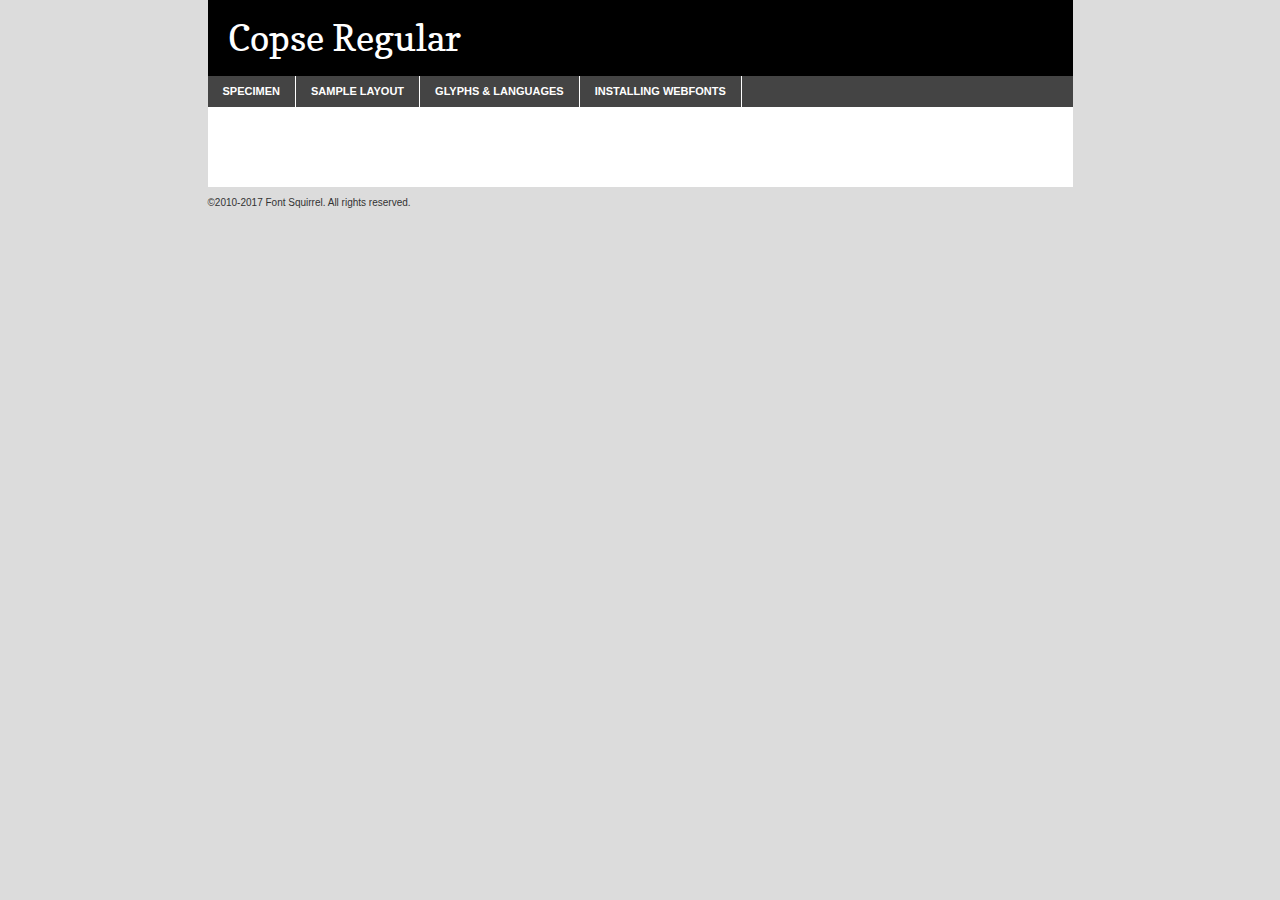
<file: fonts/copse-regular-demo.html>
<!DOCTYPE html PUBLIC "-//W3C//DTD XHTML 1.0 Transitional//EN"
	"http://www.w3.org/TR/xhtml1/DTD/xhtml1-transitional.dtd">

<html xmlns="http://www.w3.org/1999/xhtml" xml:lang="en" lang="en">
<head>
	<meta http-equiv="Content-Type" content="text/html; charset=utf-8" />
	<script src="http://ajax.googleapis.com/ajax/libs/jquery/1.7.2/jquery.min.js" type="text/javascript" charset="utf-8"></script>
	<script type="text/javascript">
	(function($){$.fn.easyTabs=function(option){var param=jQuery.extend({fadeSpeed:"fast",defaultContent:1,activeClass:'active'},option);$(this).each(function(){var thisId="#"+this.id;if(param.defaultContent==''){param.defaultContent=1;}
	if(typeof param.defaultContent=="number")
	{var defaultTab=$(thisId+" .tabs li:eq("+(param.defaultContent-1)+") a").attr('href').substr(1);}else{var defaultTab=param.defaultContent;}
	$(thisId+" .tabs li a").each(function(){var tabToHide=$(this).attr('href').substr(1);$("#"+tabToHide).addClass('easytabs-tab-content');});hideAll();changeContent(defaultTab);function hideAll(){$(thisId+" .easytabs-tab-content").hide();}
	function changeContent(tabId){hideAll();$(thisId+" .tabs li").removeClass(param.activeClass);$(thisId+" .tabs li a[href=#"+tabId+"]").closest('li').addClass(param.activeClass);if(param.fadeSpeed!="none")
	{$(thisId+" #"+tabId).fadeIn(param.fadeSpeed);}else{$(thisId+" #"+tabId).show();}}
	$(thisId+" .tabs li").click(function(){var tabId=$(this).find('a').attr('href').substr(1);changeContent(tabId);return false;});});}})(jQuery);
	</script>
	<link rel="stylesheet" href="specimen_files/specimen_stylesheet.css" type="text/css" charset="utf-8" />
	<link rel="stylesheet" href="stylesheet.css" type="text/css" charset="utf-8" />

	<style type="text/css">
					body{
				font-family: 'copseregular';
							}
		</style>

	<title>Copse Regular Specimen</title>
	
	
	<script type="text/javascript" charset="utf-8">
		$(document).ready(function() {
			$('#container').easyTabs({defaultContent:1});
		});
	</script>
</head>

<body>
<div id="container">
	<div id="header">
		Copse Regular	</div>
	<ul class="tabs">
		<li><a href="#specimen">Specimen</a></li>
		<li><a href="#layout">Sample Layout</a></li>
				<li><a href="#glyphs">Glyphs &amp; Languages</a></li>
		<li><a href="#installing">Installing Webfonts</a></li>
		
	</ul>
	
	<div id="main_content">

		
			<div id="specimen">
		
				<div class="section">
					<div class="grid12 firstcol">
						<div class="huge">AaBb</div>
					</div>
				</div>
		
				<div class="section">
					<div class="glyph_range">A&#x200B;B&#x200b;C&#x200b;D&#x200b;E&#x200b;F&#x200b;G&#x200b;H&#x200b;I&#x200b;J&#x200b;K&#x200b;L&#x200b;M&#x200b;N&#x200b;O&#x200b;P&#x200b;Q&#x200b;R&#x200b;S&#x200b;T&#x200b;U&#x200b;V&#x200b;W&#x200b;X&#x200b;Y&#x200b;Z&#x200b;a&#x200b;b&#x200b;c&#x200b;d&#x200b;e&#x200b;f&#x200b;g&#x200b;h&#x200b;i&#x200b;j&#x200b;k&#x200b;l&#x200b;m&#x200b;n&#x200b;o&#x200b;p&#x200b;q&#x200b;r&#x200b;s&#x200b;t&#x200b;u&#x200b;v&#x200b;w&#x200b;x&#x200b;y&#x200b;z&#x200b;1&#x200b;2&#x200b;3&#x200b;4&#x200b;5&#x200b;6&#x200b;7&#x200b;8&#x200b;9&#x200b;0&#x200b;&amp;&#x200b;.&#x200b;,&#x200b;?&#x200b;!&#x200b;&#64;&#x200b;(&#x200b;)&#x200b;#&#x200b;$&#x200b;%&#x200b;*&#x200b;+&#x200b;-&#x200b;=&#x200b;:&#x200b;;</div>
				</div>
				<div class="section">
					<div class="grid12 firstcol">
						<table class="sample_table">
							<tr><td>10</td><td class="size10">abcdefghijklmnopqrstuvwxyzABCDEFGHIJKLMNOPQRSTUVWXYZ0123456789abcdefghijklmnopqrstuvwxyzABCDEFGHIJKLMNOPQRSTUVWXYZ0123456789abcdefghijklmnopqrstuvwxyzABCDEFGHIJKLMNOPQRSTUVWXYZ</td></tr>
							<tr><td>11</td><td class="size11">abcdefghijklmnopqrstuvwxyzABCDEFGHIJKLMNOPQRSTUVWXYZ0123456789abcdefghijklmnopqrstuvwxyzABCDEFGHIJKLMNOPQRSTUVWXYZ0123456789abcdefghijklmnopqrstuvwxyzABCDEFGHIJKLMNOPQRSTUVWXYZ</td></tr>
							<tr><td>12</td><td class="size12">abcdefghijklmnopqrstuvwxyzABCDEFGHIJKLMNOPQRSTUVWXYZ0123456789abcdefghijklmnopqrstuvwxyzABCDEFGHIJKLMNOPQRSTUVWXYZ0123456789abcdefghijklmnopqrstuvwxyzABCDEFGHIJKLMNOPQRSTUVWXYZ</td></tr>
							<tr><td>13</td><td class="size13">abcdefghijklmnopqrstuvwxyzABCDEFGHIJKLMNOPQRSTUVWXYZ0123456789abcdefghijklmnopqrstuvwxyzABCDEFGHIJKLMNOPQRSTUVWXYZ0123456789abcdefghijklmnopqrstuvwxyzABCDEFGHIJKLMNOPQRSTUVWXYZ</td></tr>
							<tr><td>14</td><td class="size14">abcdefghijklmnopqrstuvwxyzABCDEFGHIJKLMNOPQRSTUVWXYZ0123456789abcdefghijklmnopqrstuvwxyzABCDEFGHIJKLMNOPQRSTUVWXYZ0123456789abcdefghijklmnopqrstuvwxyzABCDEFGHIJKLMNOPQRSTUVWXYZ</td></tr>
							<tr><td>16</td><td class="size16">abcdefghijklmnopqrstuvwxyzABCDEFGHIJKLMNOPQRSTUVWXYZ0123456789abcdefghijklmnopqrstuvwxyzABCDEFGHIJKLMNOPQRSTUVWXYZ</td></tr>
							<tr><td>18</td><td class="size18">abcdefghijklmnopqrstuvwxyzABCDEFGHIJKLMNOPQRSTUVWXYZ0123456789abcdefghijklmnopqrstuvwxyzABCDEFGHIJKLMNOPQRSTUVWXYZ</td></tr>
							<tr><td>20</td><td class="size20">abcdefghijklmnopqrstuvwxyzABCDEFGHIJKLMNOPQRSTUVWXYZ0123456789abcdefghijklmnopqrstuvwxyzABCDEFGHIJKLMNOPQRSTUVWXYZ</td></tr>
							<tr><td>24</td><td class="size24">abcdefghijklmnopqrstuvwxyzABCDEFGHIJKLMNOPQRSTUVWXYZ0123456789abcdefghijklmnopqrstuvwxyzABCDEFGHIJKLMNOPQRSTUVWXYZ</td></tr>
							<tr><td>30</td><td class="size30">abcdefghijklmnopqrstuvwxyzABCDEFGHIJKLMNOPQRSTUVWXYZ0123456789abcdefghijklmnopqrstuvwxyzABCDEFGHIJKLMNOPQRSTUVWXYZ</td></tr>
							<tr><td>36</td><td class="size36">abcdefghijklmnopqrstuvwxyzABCDEFGHIJKLMNOPQRSTUVWXYZ0123456789abcdefghijklmnopqrstuvwxyzABCDEFGHIJKLMNOPQRSTUVWXYZ</td></tr>
							<tr><td>48</td><td class="size48">abcdefghijklmnopqrstuvwxyzABCDEFGHIJKLMNOPQRSTUVWXYZ0123456789abcdefghijklmnopqrstuvwxyzABCDEFGHIJKLMNOPQRSTUVWXYZ</td></tr>
							<tr><td>60</td><td class="size60">abcdefghijklmnopqrstuvwxyzABCDEFGHIJKLMNOPQRSTUVWXYZ0123456789abcdefghijklmnopqrstuvwxyzABCDEFGHIJKLMNOPQRSTUVWXYZ</td></tr>
							<tr><td>72</td><td class="size72">abcdefghijklmnopqrstuvwxyzABCDEFGHIJKLMNOPQRSTUVWXYZ0123456789abcdefghijklmnopqrstuvwxyzABCDEFGHIJKLMNOPQRSTUVWXYZ</td></tr>
							<tr><td>90</td><td class="size90">abcdefghijklmnopqrstuvwxyzABCDEFGHIJKLMNOPQRSTUVWXYZ0123456789abcdefghijklmnopqrstuvwxyzABCDEFGHIJKLMNOPQRSTUVWXYZ</td></tr>
						</table>
				
					</div>
			
				</div>
		
		
		
								<div class="section" id="bodycomparison">


										<div id="xheight">
				<div class="fontbody">&#x25FC;&#x25FC;&#x25FC;&#x25FC;&#x25FC;&#x25FC;&#x25FC;&#x25FC;&#x25FC;&#x25FC;&#x25FC;&#x25FC;&#x25FC;&#x25FC;&#x25FC;&#x25FC;&#x25FC;&#x25FC;&#x25FC;&#x25FC;&#x25FC;&#x25FC;&#x25FC;&#x25FC;&#x25FC;&#x25FC;&#x25FC;&#x25FC;&#x25FC;&#x25FC;&#x25FC;&#x25FC;&#x25FC;&#x25FC;&#x25FC;&#x25FC;&#x25FC;&#x25FC;&#x25FC;&#x25FC;&#x25FC;&#x25FC;&#x25FC;&#x25FC;&#x25FC;&#x25FC;&#x25FC;&#x25FC;&#x25FC;&#x25FC;&#x25FC;&#x25FC;&#x25FC;&#x25FC;&#x25FC;&#x25FC;&#x25FC;&#x25FC;&#x25FC;&#x25FC;&#x25FC;&#x25FC;&#x25FC;&#x25FC;&#x25FC;&#x25FC;&#x25FC;&#x25FC;&#x25FC;&#x25FC;&#x25FC;&#x25FC;&#x25FC;&#x25FC;&#x25FC;&#x25FC;&#x25FC;&#x25FC;&#x25FC;&#x25FC;&#x25FC;&#x25FC;&#x25FC;&#x25FC;&#x25FC;&#x25FC;&#x25FC;&#x25FC;&#x25FC;&#x25FC;&#x25FC;&#x25FC;&#x25FC;&#x25FC;&#x25FC;&#x25FC;&#x25FC;&#x25FC;&#x25FC;body</div><div class="arialbody">body</div><div class="verdanabody">body</div><div class="georgiabody">body</div></div>
										<div class="fontbody" style="z-index:1">
											body<span>Copse Regular</span>
										</div>
										<div class="arialbody" style="z-index:1">
											body<span>Arial</span>
										</div>
										<div class="verdanabody" style="z-index:1">
											body<span>Verdana</span>
										</div>
										<div class="georgiabody" style="z-index:1">
											body<span>Georgia</span>
										</div>



								</div>
		
		
				<div class="section psample psample_row1" id="">
					
					<div class="grid2 firstcol">
						<p class="size10"><span>10.</span>Aenean lacinia bibendum nulla sed consectetur. Fusce dapibus, tellus ac cursus commodo, tortor mauris condimentum nibh, ut fermentum massa justo sit amet risus. Nullam id dolor id nibh ultricies vehicula ut id elit. Cum sociis natoque penatibus et magnis dis parturient montes, nascetur ridiculus mus. Nulla vitae elit libero, a pharetra augue.</p>
			
					</div>
					<div class="grid3">
						<p class="size11"><span>11.</span>Aenean lacinia bibendum nulla sed consectetur. Fusce dapibus, tellus ac cursus commodo, tortor mauris condimentum nibh, ut fermentum massa justo sit amet risus. Nullam id dolor id nibh ultricies vehicula ut id elit. Cum sociis natoque penatibus et magnis dis parturient montes, nascetur ridiculus mus. Nulla vitae elit libero, a pharetra augue.</p>
			
					</div>
					<div class="grid3">
						<p class="size12"><span>12.</span>Aenean lacinia bibendum nulla sed consectetur. Fusce dapibus, tellus ac cursus commodo, tortor mauris condimentum nibh, ut fermentum massa justo sit amet risus. Nullam id dolor id nibh ultricies vehicula ut id elit. Cum sociis natoque penatibus et magnis dis parturient montes, nascetur ridiculus mus. Nulla vitae elit libero, a pharetra augue.</p>
			
					</div>
					<div class="grid4">
						<p class="size13"><span>13.</span>Aenean lacinia bibendum nulla sed consectetur. Fusce dapibus, tellus ac cursus commodo, tortor mauris condimentum nibh, ut fermentum massa justo sit amet risus. Nullam id dolor id nibh ultricies vehicula ut id elit. Cum sociis natoque penatibus et magnis dis parturient montes, nascetur ridiculus mus. Nulla vitae elit libero, a pharetra augue.</p>
			
					</div>
					<div class="white_blend"></div>
					
				</div>
				<div class="section psample psample_row2" id="">
					<div class="grid3 firstcol">
						<p class="size14"><span>14.</span>Aenean lacinia bibendum nulla sed consectetur. Fusce dapibus, tellus ac cursus commodo, tortor mauris condimentum nibh, ut fermentum massa justo sit amet risus. Nullam id dolor id nibh ultricies vehicula ut id elit. Cum sociis natoque penatibus et magnis dis parturient montes, nascetur ridiculus mus. Nulla vitae elit libero, a pharetra augue.</p>
			
					</div>
					<div class="grid4">
						<p class="size16"><span>16.</span>Aenean lacinia bibendum nulla sed consectetur. Fusce dapibus, tellus ac cursus commodo, tortor mauris condimentum nibh, ut fermentum massa justo sit amet risus. Nullam id dolor id nibh ultricies vehicula ut id elit. Cum sociis natoque penatibus et magnis dis parturient montes, nascetur ridiculus mus. Nulla vitae elit libero, a pharetra augue.</p>
			
					</div>
					<div class="grid5">
						<p class="size18"><span>18.</span>Aenean lacinia bibendum nulla sed consectetur. Fusce dapibus, tellus ac cursus commodo, tortor mauris condimentum nibh, ut fermentum massa justo sit amet risus. Nullam id dolor id nibh ultricies vehicula ut id elit. Cum sociis natoque penatibus et magnis dis parturient montes, nascetur ridiculus mus. Nulla vitae elit libero, a pharetra augue.</p>
			
					</div>

					<div class="white_blend"></div>

				</div>
				
				<div class="section psample psample_row3" id="">
					<div class="grid5 firstcol">
						<p class="size20"><span>20.</span>Aenean lacinia bibendum nulla sed consectetur. Fusce dapibus, tellus ac cursus commodo, tortor mauris condimentum nibh, ut fermentum massa justo sit amet risus. Nullam id dolor id nibh ultricies vehicula ut id elit. Cum sociis natoque penatibus et magnis dis parturient montes, nascetur ridiculus mus. Nulla vitae elit libero, a pharetra augue.</p>
					</div>
					<div class="grid7">
						<p class="size24"><span>24.</span>Aenean lacinia bibendum nulla sed consectetur. Fusce dapibus, tellus ac cursus commodo, tortor mauris condimentum nibh, ut fermentum massa justo sit amet risus. Nullam id dolor id nibh ultricies vehicula ut id elit. Cum sociis natoque penatibus et magnis dis parturient montes, nascetur ridiculus mus. Nulla vitae elit libero, a pharetra augue.</p>
					</div>
					
					<div class="white_blend"></div>
					
				</div>
				
				<div class="section psample psample_row4" id="">
					<div class="grid12 firstcol">
						<p class="size30"><span>30.</span>Aenean lacinia bibendum nulla sed consectetur. Fusce dapibus, tellus ac cursus commodo, tortor mauris condimentum nibh, ut fermentum massa justo sit amet risus. Nullam id dolor id nibh ultricies vehicula ut id elit. Cum sociis natoque penatibus et magnis dis parturient montes, nascetur ridiculus mus. Nulla vitae elit libero, a pharetra augue.</p>
					</div>
					<div class="white_blend"></div>
					
				</div>
				
				
				
				<div class="section psample psample_row1 fullreverse">
					<div class="grid2 firstcol">
						<p class="size10"><span>10.</span>Aenean lacinia bibendum nulla sed consectetur. Fusce dapibus, tellus ac cursus commodo, tortor mauris condimentum nibh, ut fermentum massa justo sit amet risus. Nullam id dolor id nibh ultricies vehicula ut id elit. Cum sociis natoque penatibus et magnis dis parturient montes, nascetur ridiculus mus. Nulla vitae elit libero, a pharetra augue.</p>
			
					</div>
					<div class="grid3">
						<p class="size11"><span>11.</span>Aenean lacinia bibendum nulla sed consectetur. Fusce dapibus, tellus ac cursus commodo, tortor mauris condimentum nibh, ut fermentum massa justo sit amet risus. Nullam id dolor id nibh ultricies vehicula ut id elit. Cum sociis natoque penatibus et magnis dis parturient montes, nascetur ridiculus mus. Nulla vitae elit libero, a pharetra augue.</p>
			
					</div>
					<div class="grid3">
						<p class="size12"><span>12.</span>Aenean lacinia bibendum nulla sed consectetur. Fusce dapibus, tellus ac cursus commodo, tortor mauris condimentum nibh, ut fermentum massa justo sit amet risus. Nullam id dolor id nibh ultricies vehicula ut id elit. Cum sociis natoque penatibus et magnis dis parturient montes, nascetur ridiculus mus. Nulla vitae elit libero, a pharetra augue.</p>
			
					</div>
					<div class="grid4">
						<p class="size13"><span>13.</span>Aenean lacinia bibendum nulla sed consectetur. Fusce dapibus, tellus ac cursus commodo, tortor mauris condimentum nibh, ut fermentum massa justo sit amet risus. Nullam id dolor id nibh ultricies vehicula ut id elit. Cum sociis natoque penatibus et magnis dis parturient montes, nascetur ridiculus mus. Nulla vitae elit libero, a pharetra augue.</p>
			
					</div>
					<div class="black_blend"></div>
					
				</div>
				
				<div class="section psample psample_row2 fullreverse">
					<div class="grid3 firstcol">
						<p class="size14"><span>14.</span>Aenean lacinia bibendum nulla sed consectetur. Fusce dapibus, tellus ac cursus commodo, tortor mauris condimentum nibh, ut fermentum massa justo sit amet risus. Nullam id dolor id nibh ultricies vehicula ut id elit. Cum sociis natoque penatibus et magnis dis parturient montes, nascetur ridiculus mus. Nulla vitae elit libero, a pharetra augue.</p>
			
					</div>
					<div class="grid4">
						<p class="size16"><span>16.</span>Aenean lacinia bibendum nulla sed consectetur. Fusce dapibus, tellus ac cursus commodo, tortor mauris condimentum nibh, ut fermentum massa justo sit amet risus. Nullam id dolor id nibh ultricies vehicula ut id elit. Cum sociis natoque penatibus et magnis dis parturient montes, nascetur ridiculus mus. Nulla vitae elit libero, a pharetra augue.</p>
			
					</div>
					<div class="grid5">
						<p class="size18"><span>18.</span>Aenean lacinia bibendum nulla sed consectetur. Fusce dapibus, tellus ac cursus commodo, tortor mauris condimentum nibh, ut fermentum massa justo sit amet risus. Nullam id dolor id nibh ultricies vehicula ut id elit. Cum sociis natoque penatibus et magnis dis parturient montes, nascetur ridiculus mus. Nulla vitae elit libero, a pharetra augue.</p>
			
					</div>
					<div class="black_blend"></div>

				</div>
				
				<div class="section psample fullreverse psample_row3" id="">
					<div class="grid5 firstcol">
						<p class="size20"><span>20.</span>Aenean lacinia bibendum nulla sed consectetur. Fusce dapibus, tellus ac cursus commodo, tortor mauris condimentum nibh, ut fermentum massa justo sit amet risus. Nullam id dolor id nibh ultricies vehicula ut id elit. Cum sociis natoque penatibus et magnis dis parturient montes, nascetur ridiculus mus. Nulla vitae elit libero, a pharetra augue.</p>
					</div>
					<div class="grid7">
						<p class="size24"><span>24.</span>Aenean lacinia bibendum nulla sed consectetur. Fusce dapibus, tellus ac cursus commodo, tortor mauris condimentum nibh, ut fermentum massa justo sit amet risus. Nullam id dolor id nibh ultricies vehicula ut id elit. Cum sociis natoque penatibus et magnis dis parturient montes, nascetur ridiculus mus. Nulla vitae elit libero, a pharetra augue.</p>
					</div>
					
					<div class="black_blend"></div>
					
				</div>
				
				<div class="section psample fullreverse psample_row4" id="" style="border-bottom: 20px #000 solid;">
					<div class="grid12 firstcol">
						<p class="size30"><span>30.</span>Aenean lacinia bibendum nulla sed consectetur. Fusce dapibus, tellus ac cursus commodo, tortor mauris condimentum nibh, ut fermentum massa justo sit amet risus. Nullam id dolor id nibh ultricies vehicula ut id elit. Cum sociis natoque penatibus et magnis dis parturient montes, nascetur ridiculus mus. Nulla vitae elit libero, a pharetra augue.</p>
					</div>
					<div class="black_blend"></div>
					
				</div>
				
				
				
				
			</div>
			
			<div id="layout">
				
				<div class="section">
					
					<div class="grid12 firstcol">
						<h1>Lorem Ipsum Dolor</h1>
						<h2>Etiam porta sem malesuada magna mollis euismod</h2>
						
						<p class="byline">By <a href="#link">Aenean Lacinia</a></p>
					</div>
				</div>
				<div class="section">
					<div class="grid8 firstcol">
						<p class="large">Donec sed odio dui. Morbi leo risus, porta ac consectetur ac, vestibulum at eros. Fusce dapibus, tellus ac cursus commodo, tortor mauris condimentum nibh, ut fermentum massa justo sit amet risus. </p>

						
						<h3>Pellentesque ornare sem</h3>

						<p>Maecenas sed diam eget risus varius blandit sit amet non magna. Maecenas faucibus mollis interdum. Donec ullamcorper nulla non metus auctor fringilla. Nullam id dolor id nibh ultricies vehicula ut id elit. Nullam id dolor id nibh ultricies vehicula ut id elit. </p>

						<p>Aenean eu leo quam. Pellentesque ornare sem lacinia quam venenatis vestibulum. Lorem ipsum dolor sit amet, consectetur adipiscing elit. Cum sociis natoque penatibus et magnis dis parturient montes, nascetur ridiculus mus. </p>

						<p>Nulla vitae elit libero, a pharetra augue. Praesent commodo cursus magna, vel scelerisque nisl consectetur et. Aenean lacinia bibendum nulla sed consectetur. </p>

						<p>Nullam quis risus eget urna mollis ornare vel eu leo. Nullam quis risus eget urna mollis ornare vel eu leo. Maecenas sed diam eget risus varius blandit sit amet non magna. Donec ullamcorper nulla non metus auctor fringilla. </p>

						<h3>Cras mattis consectetur</h3>

						<p>Aenean eu leo quam. Pellentesque ornare sem lacinia quam venenatis vestibulum. Aenean lacinia bibendum nulla sed consectetur. Integer posuere erat a ante venenatis dapibus posuere velit aliquet. Cras mattis consectetur purus sit amet fermentum. </p>

						<p>Nullam id dolor id nibh ultricies vehicula ut id elit. Nullam quis risus eget urna mollis ornare vel eu leo. Cras mattis consectetur purus sit amet fermentum.</p>
					</div>
					
					<div class="grid4 sidebar">
						
						<div class="box reverse">
							<p class="last">Nullam quis risus eget urna mollis ornare vel eu leo. Donec ullamcorper nulla non metus auctor fringilla. Cras mattis consectetur purus sit amet fermentum. Sed posuere consectetur est at lobortis. Lorem ipsum dolor sit amet, consectetur adipiscing elit. </p>
						</div>
						
						<p class="caption">Maecenas sed diam eget risus varius.</p>

						<p>Vestibulum id ligula porta felis euismod semper. Integer posuere erat a ante venenatis dapibus posuere velit aliquet. Vestibulum id ligula porta felis euismod semper. Sed posuere consectetur est at lobortis. Maecenas sed diam eget risus varius blandit sit amet non magna. Fusce dapibus, tellus ac cursus commodo, tortor mauris condimentum nibh, ut fermentum massa justo sit amet risus. </p>

					

						<p>Duis mollis, est non commodo luctus, nisi erat porttitor ligula, eget lacinia odio sem nec elit. Aenean lacinia bibendum nulla sed consectetur. Vivamus sagittis lacus vel augue laoreet rutrum faucibus dolor auctor. Aenean lacinia bibendum nulla sed consectetur. Nullam quis risus eget urna mollis ornare vel eu leo. </p>

						<p>Praesent commodo cursus magna, vel scelerisque nisl consectetur et. Donec ullamcorper nulla non metus auctor fringilla. Maecenas faucibus mollis interdum. Fusce dapibus, tellus ac cursus commodo, tortor mauris condimentum nibh, ut fermentum massa justo sit amet risus. </p>

					</div>
				</div>
				
			</div>


			



		<div id="glyphs">
			<div class="section">
				<div class="grid12 firstcol">
			
				<h1>Language Support</h1>
				<p>The subset of Copse Regular in this kit supports the following languages:<br />
			
					Albanian, Basque, Breton, Chamorro, Danish, English, Faroese, Finnish, Frisian, Galician, German, Icelandic, Italian, Malagasy, Norwegian, Portuguese, Spanish, Alsatian, Aragonese, Arapaho, Arrernte, Asturian, Aymara, Bislama, Cebuano, Corsican, Fijian, French_creole, Genoese, Gilbertese, Greenlandic, Haitian_creole, Hiligaynon, Hmong, Hopi, Ibanag, Iloko_ilokano, Indonesian, Interglossa_glosa, Interlingua, Irish_gaelic, Jerriais, Lojban, Lombard, Luxembourgeois, Manx, Mohawk, Norfolk_pitcairnese, Occitan, Oromo, Pangasinan, Papiamento, Piedmontese, Potawatomi, Rhaeto-romance, Romansh, Rotokas, Sami_lule, Samoan, Sardinian, Scots_gaelic, Seychelles_creole, Shona, Sicilian, Somali, Southern_ndebele, Swahili, Swati_swazi, Tagalog_filipino_pilipino, Tetum, Tok_pisin, Uyghur_latinized, Volapuk, Walloon, Warlpiri, Xhosa, Yapese, Zulu, Latinbasic, Ubasic, Demo				</p>
				<h1>Glyph Chart</h1>
				<p>The subset of Copse Regular in this kit includes all the glyphs listed below. Unicode entities are included above each glyph to help you insert individual characters into your layout.</p>
				<div id="glyph_chart">
			
																														 <div><p>&amp;#13;</p>&#13;</div>
																				 <div><p>&amp;#32;</p>&#32;</div>
																				 <div><p>&amp;#33;</p>&#33;</div>
																				 <div><p>&amp;#34;</p>&#34;</div>
																				 <div><p>&amp;#35;</p>&#35;</div>
																				 <div><p>&amp;#36;</p>&#36;</div>
																				 <div><p>&amp;#37;</p>&#37;</div>
																				 <div><p>&amp;#38;</p>&#38;</div>
																				 <div><p>&amp;#39;</p>&#39;</div>
																				 <div><p>&amp;#40;</p>&#40;</div>
																				 <div><p>&amp;#41;</p>&#41;</div>
																				 <div><p>&amp;#42;</p>&#42;</div>
																				 <div><p>&amp;#43;</p>&#43;</div>
																				 <div><p>&amp;#44;</p>&#44;</div>
																				 <div><p>&amp;#45;</p>&#45;</div>
																				 <div><p>&amp;#46;</p>&#46;</div>
																				 <div><p>&amp;#47;</p>&#47;</div>
																				 <div><p>&amp;#48;</p>&#48;</div>
																				 <div><p>&amp;#49;</p>&#49;</div>
																				 <div><p>&amp;#50;</p>&#50;</div>
																				 <div><p>&amp;#51;</p>&#51;</div>
																				 <div><p>&amp;#52;</p>&#52;</div>
																				 <div><p>&amp;#53;</p>&#53;</div>
																				 <div><p>&amp;#54;</p>&#54;</div>
																				 <div><p>&amp;#55;</p>&#55;</div>
																				 <div><p>&amp;#56;</p>&#56;</div>
																				 <div><p>&amp;#57;</p>&#57;</div>
																				 <div><p>&amp;#58;</p>&#58;</div>
																				 <div><p>&amp;#59;</p>&#59;</div>
																				 <div><p>&amp;#60;</p>&#60;</div>
																				 <div><p>&amp;#61;</p>&#61;</div>
																				 <div><p>&amp;#62;</p>&#62;</div>
																				 <div><p>&amp;#63;</p>&#63;</div>
																				 <div><p>&amp;#64;</p>&#64;</div>
																				 <div><p>&amp;#65;</p>&#65;</div>
																				 <div><p>&amp;#66;</p>&#66;</div>
																				 <div><p>&amp;#67;</p>&#67;</div>
																				 <div><p>&amp;#68;</p>&#68;</div>
																				 <div><p>&amp;#69;</p>&#69;</div>
																				 <div><p>&amp;#70;</p>&#70;</div>
																				 <div><p>&amp;#71;</p>&#71;</div>
																				 <div><p>&amp;#72;</p>&#72;</div>
																				 <div><p>&amp;#73;</p>&#73;</div>
																				 <div><p>&amp;#74;</p>&#74;</div>
																				 <div><p>&amp;#75;</p>&#75;</div>
																				 <div><p>&amp;#76;</p>&#76;</div>
																				 <div><p>&amp;#77;</p>&#77;</div>
																				 <div><p>&amp;#78;</p>&#78;</div>
																				 <div><p>&amp;#79;</p>&#79;</div>
																				 <div><p>&amp;#80;</p>&#80;</div>
																				 <div><p>&amp;#81;</p>&#81;</div>
																				 <div><p>&amp;#82;</p>&#82;</div>
																				 <div><p>&amp;#83;</p>&#83;</div>
																				 <div><p>&amp;#84;</p>&#84;</div>
																				 <div><p>&amp;#85;</p>&#85;</div>
																				 <div><p>&amp;#86;</p>&#86;</div>
																				 <div><p>&amp;#87;</p>&#87;</div>
																				 <div><p>&amp;#88;</p>&#88;</div>
																				 <div><p>&amp;#89;</p>&#89;</div>
																				 <div><p>&amp;#90;</p>&#90;</div>
																				 <div><p>&amp;#91;</p>&#91;</div>
																				 <div><p>&amp;#92;</p>&#92;</div>
																				 <div><p>&amp;#93;</p>&#93;</div>
																				 <div><p>&amp;#94;</p>&#94;</div>
																				 <div><p>&amp;#95;</p>&#95;</div>
																				 <div><p>&amp;#96;</p>&#96;</div>
																				 <div><p>&amp;#97;</p>&#97;</div>
																				 <div><p>&amp;#98;</p>&#98;</div>
																				 <div><p>&amp;#99;</p>&#99;</div>
																				 <div><p>&amp;#100;</p>&#100;</div>
																				 <div><p>&amp;#101;</p>&#101;</div>
																				 <div><p>&amp;#102;</p>&#102;</div>
																				 <div><p>&amp;#103;</p>&#103;</div>
																				 <div><p>&amp;#104;</p>&#104;</div>
																				 <div><p>&amp;#105;</p>&#105;</div>
																				 <div><p>&amp;#106;</p>&#106;</div>
																				 <div><p>&amp;#107;</p>&#107;</div>
																				 <div><p>&amp;#108;</p>&#108;</div>
																				 <div><p>&amp;#109;</p>&#109;</div>
																				 <div><p>&amp;#110;</p>&#110;</div>
																				 <div><p>&amp;#111;</p>&#111;</div>
																				 <div><p>&amp;#112;</p>&#112;</div>
																				 <div><p>&amp;#113;</p>&#113;</div>
																				 <div><p>&amp;#114;</p>&#114;</div>
																				 <div><p>&amp;#115;</p>&#115;</div>
																				 <div><p>&amp;#116;</p>&#116;</div>
																				 <div><p>&amp;#117;</p>&#117;</div>
																				 <div><p>&amp;#118;</p>&#118;</div>
																				 <div><p>&amp;#119;</p>&#119;</div>
																				 <div><p>&amp;#120;</p>&#120;</div>
																				 <div><p>&amp;#121;</p>&#121;</div>
																				 <div><p>&amp;#122;</p>&#122;</div>
																				 <div><p>&amp;#123;</p>&#123;</div>
																				 <div><p>&amp;#124;</p>&#124;</div>
																				 <div><p>&amp;#125;</p>&#125;</div>
																				 <div><p>&amp;#126;</p>&#126;</div>
																				 <div><p>&amp;#160;</p>&#160;</div>
																				 <div><p>&amp;#161;</p>&#161;</div>
																				 <div><p>&amp;#162;</p>&#162;</div>
																				 <div><p>&amp;#163;</p>&#163;</div>
																				 <div><p>&amp;#164;</p>&#164;</div>
																				 <div><p>&amp;#165;</p>&#165;</div>
																				 <div><p>&amp;#166;</p>&#166;</div>
																				 <div><p>&amp;#167;</p>&#167;</div>
																				 <div><p>&amp;#168;</p>&#168;</div>
																				 <div><p>&amp;#169;</p>&#169;</div>
																				 <div><p>&amp;#170;</p>&#170;</div>
																				 <div><p>&amp;#171;</p>&#171;</div>
																				 <div><p>&amp;#172;</p>&#172;</div>
																				 <div><p>&amp;#173;</p>&#173;</div>
																				 <div><p>&amp;#174;</p>&#174;</div>
																				 <div><p>&amp;#175;</p>&#175;</div>
																				 <div><p>&amp;#176;</p>&#176;</div>
																				 <div><p>&amp;#177;</p>&#177;</div>
																				 <div><p>&amp;#178;</p>&#178;</div>
																				 <div><p>&amp;#179;</p>&#179;</div>
																				 <div><p>&amp;#180;</p>&#180;</div>
																				 <div><p>&amp;#181;</p>&#181;</div>
																				 <div><p>&amp;#182;</p>&#182;</div>
																				 <div><p>&amp;#183;</p>&#183;</div>
																				 <div><p>&amp;#184;</p>&#184;</div>
																				 <div><p>&amp;#185;</p>&#185;</div>
																				 <div><p>&amp;#186;</p>&#186;</div>
																				 <div><p>&amp;#187;</p>&#187;</div>
																				 <div><p>&amp;#188;</p>&#188;</div>
																				 <div><p>&amp;#189;</p>&#189;</div>
																				 <div><p>&amp;#190;</p>&#190;</div>
																				 <div><p>&amp;#191;</p>&#191;</div>
																				 <div><p>&amp;#192;</p>&#192;</div>
																				 <div><p>&amp;#193;</p>&#193;</div>
																				 <div><p>&amp;#194;</p>&#194;</div>
																				 <div><p>&amp;#195;</p>&#195;</div>
																				 <div><p>&amp;#196;</p>&#196;</div>
																				 <div><p>&amp;#197;</p>&#197;</div>
																				 <div><p>&amp;#198;</p>&#198;</div>
																				 <div><p>&amp;#199;</p>&#199;</div>
																				 <div><p>&amp;#200;</p>&#200;</div>
																				 <div><p>&amp;#201;</p>&#201;</div>
																				 <div><p>&amp;#202;</p>&#202;</div>
																				 <div><p>&amp;#203;</p>&#203;</div>
																				 <div><p>&amp;#204;</p>&#204;</div>
																				 <div><p>&amp;#205;</p>&#205;</div>
																				 <div><p>&amp;#206;</p>&#206;</div>
																				 <div><p>&amp;#207;</p>&#207;</div>
																				 <div><p>&amp;#208;</p>&#208;</div>
																				 <div><p>&amp;#209;</p>&#209;</div>
																				 <div><p>&amp;#210;</p>&#210;</div>
																				 <div><p>&amp;#211;</p>&#211;</div>
																				 <div><p>&amp;#212;</p>&#212;</div>
																				 <div><p>&amp;#213;</p>&#213;</div>
																				 <div><p>&amp;#214;</p>&#214;</div>
																				 <div><p>&amp;#215;</p>&#215;</div>
																				 <div><p>&amp;#216;</p>&#216;</div>
																				 <div><p>&amp;#217;</p>&#217;</div>
																				 <div><p>&amp;#218;</p>&#218;</div>
																				 <div><p>&amp;#219;</p>&#219;</div>
																				 <div><p>&amp;#220;</p>&#220;</div>
																				 <div><p>&amp;#221;</p>&#221;</div>
																				 <div><p>&amp;#222;</p>&#222;</div>
																				 <div><p>&amp;#223;</p>&#223;</div>
																				 <div><p>&amp;#224;</p>&#224;</div>
																				 <div><p>&amp;#225;</p>&#225;</div>
																				 <div><p>&amp;#226;</p>&#226;</div>
																				 <div><p>&amp;#227;</p>&#227;</div>
																				 <div><p>&amp;#228;</p>&#228;</div>
																				 <div><p>&amp;#229;</p>&#229;</div>
																				 <div><p>&amp;#230;</p>&#230;</div>
																				 <div><p>&amp;#231;</p>&#231;</div>
																				 <div><p>&amp;#232;</p>&#232;</div>
																				 <div><p>&amp;#233;</p>&#233;</div>
																				 <div><p>&amp;#234;</p>&#234;</div>
																				 <div><p>&amp;#235;</p>&#235;</div>
																				 <div><p>&amp;#236;</p>&#236;</div>
																				 <div><p>&amp;#237;</p>&#237;</div>
																				 <div><p>&amp;#238;</p>&#238;</div>
																				 <div><p>&amp;#239;</p>&#239;</div>
																				 <div><p>&amp;#240;</p>&#240;</div>
																				 <div><p>&amp;#241;</p>&#241;</div>
																				 <div><p>&amp;#242;</p>&#242;</div>
																				 <div><p>&amp;#243;</p>&#243;</div>
																				 <div><p>&amp;#244;</p>&#244;</div>
																				 <div><p>&amp;#245;</p>&#245;</div>
																				 <div><p>&amp;#246;</p>&#246;</div>
																				 <div><p>&amp;#247;</p>&#247;</div>
																				 <div><p>&amp;#248;</p>&#248;</div>
																				 <div><p>&amp;#249;</p>&#249;</div>
																				 <div><p>&amp;#250;</p>&#250;</div>
																				 <div><p>&amp;#251;</p>&#251;</div>
																				 <div><p>&amp;#252;</p>&#252;</div>
																				 <div><p>&amp;#253;</p>&#253;</div>
																				 <div><p>&amp;#254;</p>&#254;</div>
																				 <div><p>&amp;#255;</p>&#255;</div>
																				 <div><p>&amp;#338;</p>&#338;</div>
																				 <div><p>&amp;#339;</p>&#339;</div>
																				 <div><p>&amp;#8192;</p>&#8192;</div>
																				 <div><p>&amp;#8193;</p>&#8193;</div>
																				 <div><p>&amp;#8194;</p>&#8194;</div>
																				 <div><p>&amp;#8195;</p>&#8195;</div>
																				 <div><p>&amp;#8196;</p>&#8196;</div>
																				 <div><p>&amp;#8197;</p>&#8197;</div>
																				 <div><p>&amp;#8198;</p>&#8198;</div>
																				 <div><p>&amp;#8199;</p>&#8199;</div>
																				 <div><p>&amp;#8200;</p>&#8200;</div>
																				 <div><p>&amp;#8201;</p>&#8201;</div>
																				 <div><p>&amp;#8202;</p>&#8202;</div>
																				 <div><p>&amp;#8208;</p>&#8208;</div>
																				 <div><p>&amp;#8209;</p>&#8209;</div>
																				 <div><p>&amp;#8210;</p>&#8210;</div>
																				 <div><p>&amp;#8211;</p>&#8211;</div>
																				 <div><p>&amp;#8212;</p>&#8212;</div>
																				 <div><p>&amp;#8216;</p>&#8216;</div>
																				 <div><p>&amp;#8217;</p>&#8217;</div>
																				 <div><p>&amp;#8218;</p>&#8218;</div>
																				 <div><p>&amp;#8220;</p>&#8220;</div>
																				 <div><p>&amp;#8221;</p>&#8221;</div>
																				 <div><p>&amp;#8222;</p>&#8222;</div>
																				 <div><p>&amp;#8226;</p>&#8226;</div>
																				 <div><p>&amp;#8239;</p>&#8239;</div>
																				 <div><p>&amp;#8249;</p>&#8249;</div>
																				 <div><p>&amp;#8250;</p>&#8250;</div>
																				 <div><p>&amp;#8287;</p>&#8287;</div>
																				 <div><p>&amp;#8364;</p>&#8364;</div>
																				 <div><p>&amp;#9724;</p>&#9724;</div>
																												</div>	
				</div>
		
		
			</div>
		</div>
		
		
		<div id="specs">
			
		</div>
	
		<div id="installing">
			<div class="section">
				<div class="grid7 firstcol">
					<h1>Installing Webfonts</h1>
					
					<p>Webfonts are supported by all major browser platforms but not all in the same way. There are currently four different font formats that must be included in order to target all browsers. This includes TTF, WOFF, EOT and SVG.</p>
					
					<h2>1. Upload your webfonts</h2>
					<p>You must upload your webfont kit to your website. They should be in or near the same directory as your CSS files.</p>
					
					<h2>2. Include the webfont stylesheet</h2>
					<p>A special CSS @font-face declaration helps the various browsers select the appropriate font it needs without causing you a bunch of headaches. Learn more about this syntax by reading the <a href="https://www.fontspring.com/blog/further-hardening-of-the-bulletproof-syntax">Fontspring blog post</a> about it. The code for it is as follows:</p>


<code>
@font-face{ 
	font-family: 'MyWebFont';
	src: url('WebFont.eot');
	src: url('WebFont.eot?#iefix') format('embedded-opentype'),
	     url('WebFont.woff') format('woff'),
	     url('WebFont.ttf') format('truetype'),
	     url('WebFont.svg#webfont') format('svg');
}
</code>

	<p>We've already gone ahead and generated the code for you. All you have to do is link to the stylesheet in your HTML, like this:</p>
	<code>&lt;link rel=&quot;stylesheet&quot; href=&quot;stylesheet.css&quot; type=&quot;text/css&quot; charset=&quot;utf-8&quot; /&gt;</code>

					<h2>3. Modify your own stylesheet</h2>
					<p>To take advantage of your new fonts, you must tell your stylesheet to use them. Look at the original @font-face declaration above and find the property called "font-family." The name linked there will be what you use to reference the font. Prepend that webfont name to the font stack in the "font-family" property, inside the selector you want to change. For example:</p>
<code>p { font-family: 'WebFont', Arial, sans-serif; }</code>

<h2>4. Test</h2>
<p>Getting webfonts to work cross-browser <em>can</em> be tricky. Use the information in the sidebar to help you if you find that fonts aren't loading in a particular browser.</p>
				</div>
				
				<div class="grid5 sidebar">
					<div class="box">
						<h2>Troubleshooting<br />Font-Face Problems</h2>
						<p>Having trouble getting your webfonts to load in your new website? Here are some tips to sort out what might be the problem.</p>

						<h3>Fonts not showing in any browser</h3>

						<p>This sounds like you need to work on the plumbing. You either did not upload the fonts to the correct directory, or you did not link the fonts properly in the CSS. If you've confirmed that all this is correct and you still have a problem, take a look at your .htaccess file and see if requests are getting intercepted.</p>

						<h3>Fonts not loading in iPhone or iPad</h3>

						<p>The most common problem here is that you are serving the fonts from an IIS server. IIS refuses to serve files that have unknown MIME types. If that is the case, you must set the MIME type for SVG to "image/svg+xml" in the server settings. Follow these instructions from Microsoft if you need help.</p>

						<h3>Fonts not loading in Firefox</h3>

						<p>The primary reason for this failure? You are still using a version Firefox older than 3.5. So upgrade already! If that isn't it, then you are very likely serving fonts from a different domain. Firefox requires that all font assets be served from the same domain. Lastly it is possible that you need to add WOFF to your list of MIME types (if you are serving via IIS.)</p>

						<h3>Fonts not loading in IE</h3>

						<p>Are you looking at Internet Explorer on an actual Windows machine or are you cheating by using a service like Adobe BrowserLab? Many of these screenshot services do not render @font-face for IE. Best to test it on a real machine.</p>

						<h3>Fonts not loading in IE9</h3>

						<p>IE9, like Firefox, requires that fonts be served from the same domain as the website. Make sure that is the case.</p>
					</div>
				</div>
			</div>
			
		</div>
	
	</div>
	<div id="footer">
		<p>&copy;2010-2017 Font Squirrel. All rights reserved.</p>
	</div>
</div>
</body>
</html>
</file>
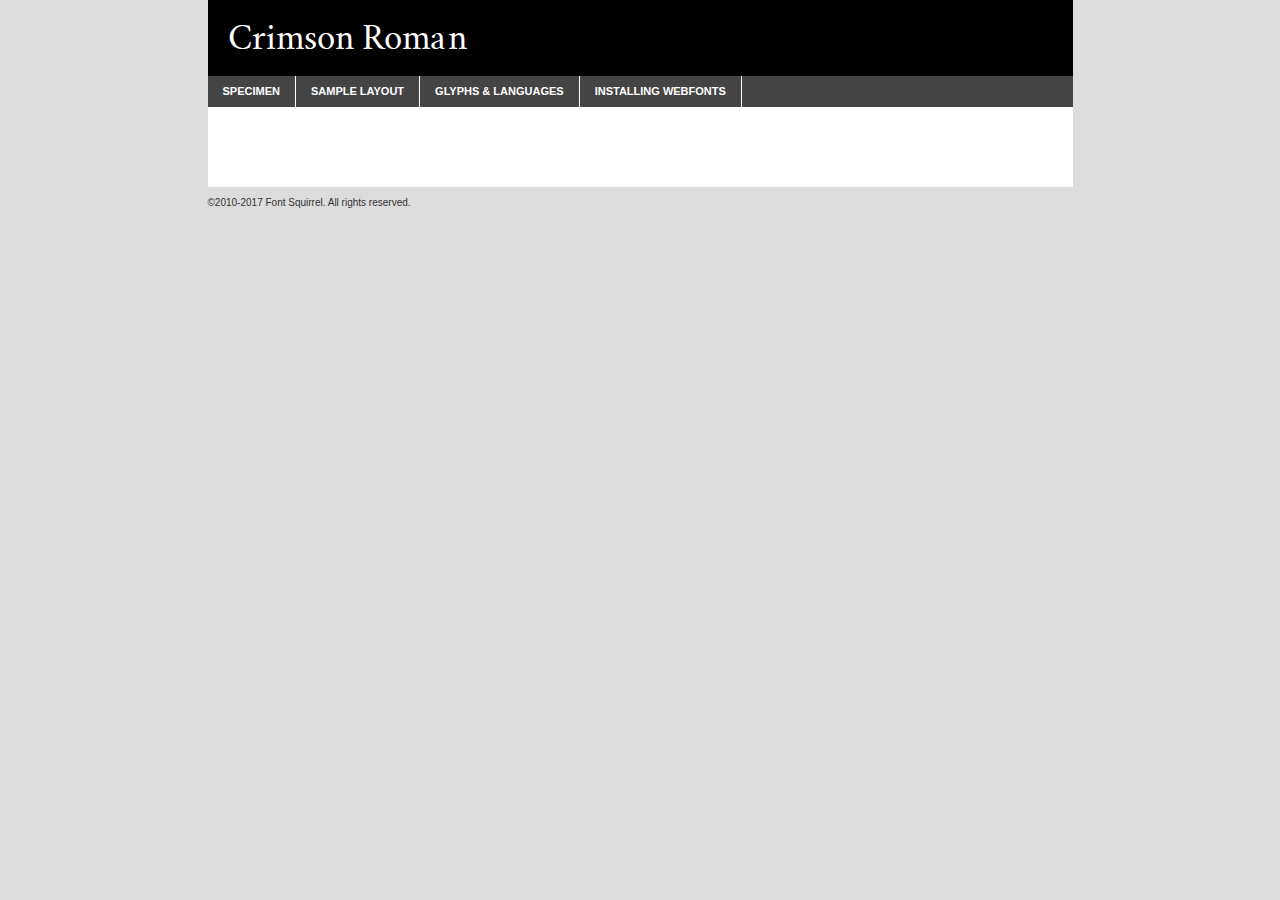
<file: fonts/crimson-roman-demo.html>
<!DOCTYPE html PUBLIC "-//W3C//DTD XHTML 1.0 Transitional//EN"
	"http://www.w3.org/TR/xhtml1/DTD/xhtml1-transitional.dtd">

<html xmlns="http://www.w3.org/1999/xhtml" xml:lang="en" lang="en">
<head>
	<meta http-equiv="Content-Type" content="text/html; charset=utf-8" />
	<script src="http://ajax.googleapis.com/ajax/libs/jquery/1.7.2/jquery.min.js" type="text/javascript" charset="utf-8"></script>
	<script type="text/javascript">
	(function($){$.fn.easyTabs=function(option){var param=jQuery.extend({fadeSpeed:"fast",defaultContent:1,activeClass:'active'},option);$(this).each(function(){var thisId="#"+this.id;if(param.defaultContent==''){param.defaultContent=1;}
	if(typeof param.defaultContent=="number")
	{var defaultTab=$(thisId+" .tabs li:eq("+(param.defaultContent-1)+") a").attr('href').substr(1);}else{var defaultTab=param.defaultContent;}
	$(thisId+" .tabs li a").each(function(){var tabToHide=$(this).attr('href').substr(1);$("#"+tabToHide).addClass('easytabs-tab-content');});hideAll();changeContent(defaultTab);function hideAll(){$(thisId+" .easytabs-tab-content").hide();}
	function changeContent(tabId){hideAll();$(thisId+" .tabs li").removeClass(param.activeClass);$(thisId+" .tabs li a[href=#"+tabId+"]").closest('li').addClass(param.activeClass);if(param.fadeSpeed!="none")
	{$(thisId+" #"+tabId).fadeIn(param.fadeSpeed);}else{$(thisId+" #"+tabId).show();}}
	$(thisId+" .tabs li").click(function(){var tabId=$(this).find('a').attr('href').substr(1);changeContent(tabId);return false;});});}})(jQuery);
	</script>
	<link rel="stylesheet" href="specimen_files/specimen_stylesheet.css" type="text/css" charset="utf-8" />
	<link rel="stylesheet" href="stylesheet.css" type="text/css" charset="utf-8" />

	<style type="text/css">
					body{
				font-family: 'crimsonroman';
							}
		</style>

	<title>Crimson Roman Specimen</title>
	
	
	<script type="text/javascript" charset="utf-8">
		$(document).ready(function() {
			$('#container').easyTabs({defaultContent:1});
		});
	</script>
</head>

<body>
<div id="container">
	<div id="header">
		Crimson Roman	</div>
	<ul class="tabs">
		<li><a href="#specimen">Specimen</a></li>
		<li><a href="#layout">Sample Layout</a></li>
				<li><a href="#glyphs">Glyphs &amp; Languages</a></li>
		<li><a href="#installing">Installing Webfonts</a></li>
		
	</ul>
	
	<div id="main_content">

		
			<div id="specimen">
		
				<div class="section">
					<div class="grid12 firstcol">
						<div class="huge">AaBb</div>
					</div>
				</div>
		
				<div class="section">
					<div class="glyph_range">A&#x200B;B&#x200b;C&#x200b;D&#x200b;E&#x200b;F&#x200b;G&#x200b;H&#x200b;I&#x200b;J&#x200b;K&#x200b;L&#x200b;M&#x200b;N&#x200b;O&#x200b;P&#x200b;Q&#x200b;R&#x200b;S&#x200b;T&#x200b;U&#x200b;V&#x200b;W&#x200b;X&#x200b;Y&#x200b;Z&#x200b;a&#x200b;b&#x200b;c&#x200b;d&#x200b;e&#x200b;f&#x200b;g&#x200b;h&#x200b;i&#x200b;j&#x200b;k&#x200b;l&#x200b;m&#x200b;n&#x200b;o&#x200b;p&#x200b;q&#x200b;r&#x200b;s&#x200b;t&#x200b;u&#x200b;v&#x200b;w&#x200b;x&#x200b;y&#x200b;z&#x200b;1&#x200b;2&#x200b;3&#x200b;4&#x200b;5&#x200b;6&#x200b;7&#x200b;8&#x200b;9&#x200b;0&#x200b;&amp;&#x200b;.&#x200b;,&#x200b;?&#x200b;!&#x200b;&#64;&#x200b;(&#x200b;)&#x200b;#&#x200b;$&#x200b;%&#x200b;*&#x200b;+&#x200b;-&#x200b;=&#x200b;:&#x200b;;</div>
				</div>
				<div class="section">
					<div class="grid12 firstcol">
						<table class="sample_table">
							<tr><td>10</td><td class="size10">abcdefghijklmnopqrstuvwxyzABCDEFGHIJKLMNOPQRSTUVWXYZ0123456789abcdefghijklmnopqrstuvwxyzABCDEFGHIJKLMNOPQRSTUVWXYZ0123456789abcdefghijklmnopqrstuvwxyzABCDEFGHIJKLMNOPQRSTUVWXYZ</td></tr>
							<tr><td>11</td><td class="size11">abcdefghijklmnopqrstuvwxyzABCDEFGHIJKLMNOPQRSTUVWXYZ0123456789abcdefghijklmnopqrstuvwxyzABCDEFGHIJKLMNOPQRSTUVWXYZ0123456789abcdefghijklmnopqrstuvwxyzABCDEFGHIJKLMNOPQRSTUVWXYZ</td></tr>
							<tr><td>12</td><td class="size12">abcdefghijklmnopqrstuvwxyzABCDEFGHIJKLMNOPQRSTUVWXYZ0123456789abcdefghijklmnopqrstuvwxyzABCDEFGHIJKLMNOPQRSTUVWXYZ0123456789abcdefghijklmnopqrstuvwxyzABCDEFGHIJKLMNOPQRSTUVWXYZ</td></tr>
							<tr><td>13</td><td class="size13">abcdefghijklmnopqrstuvwxyzABCDEFGHIJKLMNOPQRSTUVWXYZ0123456789abcdefghijklmnopqrstuvwxyzABCDEFGHIJKLMNOPQRSTUVWXYZ0123456789abcdefghijklmnopqrstuvwxyzABCDEFGHIJKLMNOPQRSTUVWXYZ</td></tr>
							<tr><td>14</td><td class="size14">abcdefghijklmnopqrstuvwxyzABCDEFGHIJKLMNOPQRSTUVWXYZ0123456789abcdefghijklmnopqrstuvwxyzABCDEFGHIJKLMNOPQRSTUVWXYZ0123456789abcdefghijklmnopqrstuvwxyzABCDEFGHIJKLMNOPQRSTUVWXYZ</td></tr>
							<tr><td>16</td><td class="size16">abcdefghijklmnopqrstuvwxyzABCDEFGHIJKLMNOPQRSTUVWXYZ0123456789abcdefghijklmnopqrstuvwxyzABCDEFGHIJKLMNOPQRSTUVWXYZ</td></tr>
							<tr><td>18</td><td class="size18">abcdefghijklmnopqrstuvwxyzABCDEFGHIJKLMNOPQRSTUVWXYZ0123456789abcdefghijklmnopqrstuvwxyzABCDEFGHIJKLMNOPQRSTUVWXYZ</td></tr>
							<tr><td>20</td><td class="size20">abcdefghijklmnopqrstuvwxyzABCDEFGHIJKLMNOPQRSTUVWXYZ0123456789abcdefghijklmnopqrstuvwxyzABCDEFGHIJKLMNOPQRSTUVWXYZ</td></tr>
							<tr><td>24</td><td class="size24">abcdefghijklmnopqrstuvwxyzABCDEFGHIJKLMNOPQRSTUVWXYZ0123456789abcdefghijklmnopqrstuvwxyzABCDEFGHIJKLMNOPQRSTUVWXYZ</td></tr>
							<tr><td>30</td><td class="size30">abcdefghijklmnopqrstuvwxyzABCDEFGHIJKLMNOPQRSTUVWXYZ0123456789abcdefghijklmnopqrstuvwxyzABCDEFGHIJKLMNOPQRSTUVWXYZ</td></tr>
							<tr><td>36</td><td class="size36">abcdefghijklmnopqrstuvwxyzABCDEFGHIJKLMNOPQRSTUVWXYZ0123456789abcdefghijklmnopqrstuvwxyzABCDEFGHIJKLMNOPQRSTUVWXYZ</td></tr>
							<tr><td>48</td><td class="size48">abcdefghijklmnopqrstuvwxyzABCDEFGHIJKLMNOPQRSTUVWXYZ0123456789abcdefghijklmnopqrstuvwxyzABCDEFGHIJKLMNOPQRSTUVWXYZ</td></tr>
							<tr><td>60</td><td class="size60">abcdefghijklmnopqrstuvwxyzABCDEFGHIJKLMNOPQRSTUVWXYZ0123456789abcdefghijklmnopqrstuvwxyzABCDEFGHIJKLMNOPQRSTUVWXYZ</td></tr>
							<tr><td>72</td><td class="size72">abcdefghijklmnopqrstuvwxyzABCDEFGHIJKLMNOPQRSTUVWXYZ0123456789abcdefghijklmnopqrstuvwxyzABCDEFGHIJKLMNOPQRSTUVWXYZ</td></tr>
							<tr><td>90</td><td class="size90">abcdefghijklmnopqrstuvwxyzABCDEFGHIJKLMNOPQRSTUVWXYZ0123456789abcdefghijklmnopqrstuvwxyzABCDEFGHIJKLMNOPQRSTUVWXYZ</td></tr>
						</table>
				
					</div>
			
				</div>
		
		
		
								<div class="section" id="bodycomparison">


										<div id="xheight">
				<div class="fontbody">&#x25FC;&#x25FC;&#x25FC;&#x25FC;&#x25FC;&#x25FC;&#x25FC;&#x25FC;&#x25FC;&#x25FC;&#x25FC;&#x25FC;&#x25FC;&#x25FC;&#x25FC;&#x25FC;&#x25FC;&#x25FC;&#x25FC;&#x25FC;&#x25FC;&#x25FC;&#x25FC;&#x25FC;&#x25FC;&#x25FC;&#x25FC;&#x25FC;&#x25FC;&#x25FC;&#x25FC;&#x25FC;&#x25FC;&#x25FC;&#x25FC;&#x25FC;&#x25FC;&#x25FC;&#x25FC;&#x25FC;&#x25FC;&#x25FC;&#x25FC;&#x25FC;&#x25FC;&#x25FC;&#x25FC;&#x25FC;&#x25FC;&#x25FC;&#x25FC;&#x25FC;&#x25FC;&#x25FC;&#x25FC;&#x25FC;&#x25FC;&#x25FC;&#x25FC;&#x25FC;&#x25FC;&#x25FC;&#x25FC;&#x25FC;&#x25FC;&#x25FC;&#x25FC;&#x25FC;&#x25FC;&#x25FC;&#x25FC;&#x25FC;&#x25FC;&#x25FC;&#x25FC;&#x25FC;&#x25FC;&#x25FC;&#x25FC;&#x25FC;&#x25FC;&#x25FC;&#x25FC;&#x25FC;&#x25FC;&#x25FC;&#x25FC;&#x25FC;&#x25FC;&#x25FC;&#x25FC;&#x25FC;&#x25FC;&#x25FC;&#x25FC;&#x25FC;&#x25FC;&#x25FC;&#x25FC;body</div><div class="arialbody">body</div><div class="verdanabody">body</div><div class="georgiabody">body</div></div>
										<div class="fontbody" style="z-index:1">
											body<span>Crimson Roman</span>
										</div>
										<div class="arialbody" style="z-index:1">
											body<span>Arial</span>
										</div>
										<div class="verdanabody" style="z-index:1">
											body<span>Verdana</span>
										</div>
										<div class="georgiabody" style="z-index:1">
											body<span>Georgia</span>
										</div>



								</div>
		
		
				<div class="section psample psample_row1" id="">
					
					<div class="grid2 firstcol">
						<p class="size10"><span>10.</span>Aenean lacinia bibendum nulla sed consectetur. Fusce dapibus, tellus ac cursus commodo, tortor mauris condimentum nibh, ut fermentum massa justo sit amet risus. Nullam id dolor id nibh ultricies vehicula ut id elit. Cum sociis natoque penatibus et magnis dis parturient montes, nascetur ridiculus mus. Nulla vitae elit libero, a pharetra augue.</p>
			
					</div>
					<div class="grid3">
						<p class="size11"><span>11.</span>Aenean lacinia bibendum nulla sed consectetur. Fusce dapibus, tellus ac cursus commodo, tortor mauris condimentum nibh, ut fermentum massa justo sit amet risus. Nullam id dolor id nibh ultricies vehicula ut id elit. Cum sociis natoque penatibus et magnis dis parturient montes, nascetur ridiculus mus. Nulla vitae elit libero, a pharetra augue.</p>
			
					</div>
					<div class="grid3">
						<p class="size12"><span>12.</span>Aenean lacinia bibendum nulla sed consectetur. Fusce dapibus, tellus ac cursus commodo, tortor mauris condimentum nibh, ut fermentum massa justo sit amet risus. Nullam id dolor id nibh ultricies vehicula ut id elit. Cum sociis natoque penatibus et magnis dis parturient montes, nascetur ridiculus mus. Nulla vitae elit libero, a pharetra augue.</p>
			
					</div>
					<div class="grid4">
						<p class="size13"><span>13.</span>Aenean lacinia bibendum nulla sed consectetur. Fusce dapibus, tellus ac cursus commodo, tortor mauris condimentum nibh, ut fermentum massa justo sit amet risus. Nullam id dolor id nibh ultricies vehicula ut id elit. Cum sociis natoque penatibus et magnis dis parturient montes, nascetur ridiculus mus. Nulla vitae elit libero, a pharetra augue.</p>
			
					</div>
					<div class="white_blend"></div>
					
				</div>
				<div class="section psample psample_row2" id="">
					<div class="grid3 firstcol">
						<p class="size14"><span>14.</span>Aenean lacinia bibendum nulla sed consectetur. Fusce dapibus, tellus ac cursus commodo, tortor mauris condimentum nibh, ut fermentum massa justo sit amet risus. Nullam id dolor id nibh ultricies vehicula ut id elit. Cum sociis natoque penatibus et magnis dis parturient montes, nascetur ridiculus mus. Nulla vitae elit libero, a pharetra augue.</p>
			
					</div>
					<div class="grid4">
						<p class="size16"><span>16.</span>Aenean lacinia bibendum nulla sed consectetur. Fusce dapibus, tellus ac cursus commodo, tortor mauris condimentum nibh, ut fermentum massa justo sit amet risus. Nullam id dolor id nibh ultricies vehicula ut id elit. Cum sociis natoque penatibus et magnis dis parturient montes, nascetur ridiculus mus. Nulla vitae elit libero, a pharetra augue.</p>
			
					</div>
					<div class="grid5">
						<p class="size18"><span>18.</span>Aenean lacinia bibendum nulla sed consectetur. Fusce dapibus, tellus ac cursus commodo, tortor mauris condimentum nibh, ut fermentum massa justo sit amet risus. Nullam id dolor id nibh ultricies vehicula ut id elit. Cum sociis natoque penatibus et magnis dis parturient montes, nascetur ridiculus mus. Nulla vitae elit libero, a pharetra augue.</p>
			
					</div>

					<div class="white_blend"></div>

				</div>
				
				<div class="section psample psample_row3" id="">
					<div class="grid5 firstcol">
						<p class="size20"><span>20.</span>Aenean lacinia bibendum nulla sed consectetur. Fusce dapibus, tellus ac cursus commodo, tortor mauris condimentum nibh, ut fermentum massa justo sit amet risus. Nullam id dolor id nibh ultricies vehicula ut id elit. Cum sociis natoque penatibus et magnis dis parturient montes, nascetur ridiculus mus. Nulla vitae elit libero, a pharetra augue.</p>
					</div>
					<div class="grid7">
						<p class="size24"><span>24.</span>Aenean lacinia bibendum nulla sed consectetur. Fusce dapibus, tellus ac cursus commodo, tortor mauris condimentum nibh, ut fermentum massa justo sit amet risus. Nullam id dolor id nibh ultricies vehicula ut id elit. Cum sociis natoque penatibus et magnis dis parturient montes, nascetur ridiculus mus. Nulla vitae elit libero, a pharetra augue.</p>
					</div>
					
					<div class="white_blend"></div>
					
				</div>
				
				<div class="section psample psample_row4" id="">
					<div class="grid12 firstcol">
						<p class="size30"><span>30.</span>Aenean lacinia bibendum nulla sed consectetur. Fusce dapibus, tellus ac cursus commodo, tortor mauris condimentum nibh, ut fermentum massa justo sit amet risus. Nullam id dolor id nibh ultricies vehicula ut id elit. Cum sociis natoque penatibus et magnis dis parturient montes, nascetur ridiculus mus. Nulla vitae elit libero, a pharetra augue.</p>
					</div>
					<div class="white_blend"></div>
					
				</div>
				
				
				
				<div class="section psample psample_row1 fullreverse">
					<div class="grid2 firstcol">
						<p class="size10"><span>10.</span>Aenean lacinia bibendum nulla sed consectetur. Fusce dapibus, tellus ac cursus commodo, tortor mauris condimentum nibh, ut fermentum massa justo sit amet risus. Nullam id dolor id nibh ultricies vehicula ut id elit. Cum sociis natoque penatibus et magnis dis parturient montes, nascetur ridiculus mus. Nulla vitae elit libero, a pharetra augue.</p>
			
					</div>
					<div class="grid3">
						<p class="size11"><span>11.</span>Aenean lacinia bibendum nulla sed consectetur. Fusce dapibus, tellus ac cursus commodo, tortor mauris condimentum nibh, ut fermentum massa justo sit amet risus. Nullam id dolor id nibh ultricies vehicula ut id elit. Cum sociis natoque penatibus et magnis dis parturient montes, nascetur ridiculus mus. Nulla vitae elit libero, a pharetra augue.</p>
			
					</div>
					<div class="grid3">
						<p class="size12"><span>12.</span>Aenean lacinia bibendum nulla sed consectetur. Fusce dapibus, tellus ac cursus commodo, tortor mauris condimentum nibh, ut fermentum massa justo sit amet risus. Nullam id dolor id nibh ultricies vehicula ut id elit. Cum sociis natoque penatibus et magnis dis parturient montes, nascetur ridiculus mus. Nulla vitae elit libero, a pharetra augue.</p>
			
					</div>
					<div class="grid4">
						<p class="size13"><span>13.</span>Aenean lacinia bibendum nulla sed consectetur. Fusce dapibus, tellus ac cursus commodo, tortor mauris condimentum nibh, ut fermentum massa justo sit amet risus. Nullam id dolor id nibh ultricies vehicula ut id elit. Cum sociis natoque penatibus et magnis dis parturient montes, nascetur ridiculus mus. Nulla vitae elit libero, a pharetra augue.</p>
			
					</div>
					<div class="black_blend"></div>
					
				</div>
				
				<div class="section psample psample_row2 fullreverse">
					<div class="grid3 firstcol">
						<p class="size14"><span>14.</span>Aenean lacinia bibendum nulla sed consectetur. Fusce dapibus, tellus ac cursus commodo, tortor mauris condimentum nibh, ut fermentum massa justo sit amet risus. Nullam id dolor id nibh ultricies vehicula ut id elit. Cum sociis natoque penatibus et magnis dis parturient montes, nascetur ridiculus mus. Nulla vitae elit libero, a pharetra augue.</p>
			
					</div>
					<div class="grid4">
						<p class="size16"><span>16.</span>Aenean lacinia bibendum nulla sed consectetur. Fusce dapibus, tellus ac cursus commodo, tortor mauris condimentum nibh, ut fermentum massa justo sit amet risus. Nullam id dolor id nibh ultricies vehicula ut id elit. Cum sociis natoque penatibus et magnis dis parturient montes, nascetur ridiculus mus. Nulla vitae elit libero, a pharetra augue.</p>
			
					</div>
					<div class="grid5">
						<p class="size18"><span>18.</span>Aenean lacinia bibendum nulla sed consectetur. Fusce dapibus, tellus ac cursus commodo, tortor mauris condimentum nibh, ut fermentum massa justo sit amet risus. Nullam id dolor id nibh ultricies vehicula ut id elit. Cum sociis natoque penatibus et magnis dis parturient montes, nascetur ridiculus mus. Nulla vitae elit libero, a pharetra augue.</p>
			
					</div>
					<div class="black_blend"></div>

				</div>
				
				<div class="section psample fullreverse psample_row3" id="">
					<div class="grid5 firstcol">
						<p class="size20"><span>20.</span>Aenean lacinia bibendum nulla sed consectetur. Fusce dapibus, tellus ac cursus commodo, tortor mauris condimentum nibh, ut fermentum massa justo sit amet risus. Nullam id dolor id nibh ultricies vehicula ut id elit. Cum sociis natoque penatibus et magnis dis parturient montes, nascetur ridiculus mus. Nulla vitae elit libero, a pharetra augue.</p>
					</div>
					<div class="grid7">
						<p class="size24"><span>24.</span>Aenean lacinia bibendum nulla sed consectetur. Fusce dapibus, tellus ac cursus commodo, tortor mauris condimentum nibh, ut fermentum massa justo sit amet risus. Nullam id dolor id nibh ultricies vehicula ut id elit. Cum sociis natoque penatibus et magnis dis parturient montes, nascetur ridiculus mus. Nulla vitae elit libero, a pharetra augue.</p>
					</div>
					
					<div class="black_blend"></div>
					
				</div>
				
				<div class="section psample fullreverse psample_row4" id="" style="border-bottom: 20px #000 solid;">
					<div class="grid12 firstcol">
						<p class="size30"><span>30.</span>Aenean lacinia bibendum nulla sed consectetur. Fusce dapibus, tellus ac cursus commodo, tortor mauris condimentum nibh, ut fermentum massa justo sit amet risus. Nullam id dolor id nibh ultricies vehicula ut id elit. Cum sociis natoque penatibus et magnis dis parturient montes, nascetur ridiculus mus. Nulla vitae elit libero, a pharetra augue.</p>
					</div>
					<div class="black_blend"></div>
					
				</div>
				
				
				
				
			</div>
			
			<div id="layout">
				
				<div class="section">
					
					<div class="grid12 firstcol">
						<h1>Lorem Ipsum Dolor</h1>
						<h2>Etiam porta sem malesuada magna mollis euismod</h2>
						
						<p class="byline">By <a href="#link">Aenean Lacinia</a></p>
					</div>
				</div>
				<div class="section">
					<div class="grid8 firstcol">
						<p class="large">Donec sed odio dui. Morbi leo risus, porta ac consectetur ac, vestibulum at eros. Fusce dapibus, tellus ac cursus commodo, tortor mauris condimentum nibh, ut fermentum massa justo sit amet risus. </p>

						
						<h3>Pellentesque ornare sem</h3>

						<p>Maecenas sed diam eget risus varius blandit sit amet non magna. Maecenas faucibus mollis interdum. Donec ullamcorper nulla non metus auctor fringilla. Nullam id dolor id nibh ultricies vehicula ut id elit. Nullam id dolor id nibh ultricies vehicula ut id elit. </p>

						<p>Aenean eu leo quam. Pellentesque ornare sem lacinia quam venenatis vestibulum. Lorem ipsum dolor sit amet, consectetur adipiscing elit. Cum sociis natoque penatibus et magnis dis parturient montes, nascetur ridiculus mus. </p>

						<p>Nulla vitae elit libero, a pharetra augue. Praesent commodo cursus magna, vel scelerisque nisl consectetur et. Aenean lacinia bibendum nulla sed consectetur. </p>

						<p>Nullam quis risus eget urna mollis ornare vel eu leo. Nullam quis risus eget urna mollis ornare vel eu leo. Maecenas sed diam eget risus varius blandit sit amet non magna. Donec ullamcorper nulla non metus auctor fringilla. </p>

						<h3>Cras mattis consectetur</h3>

						<p>Aenean eu leo quam. Pellentesque ornare sem lacinia quam venenatis vestibulum. Aenean lacinia bibendum nulla sed consectetur. Integer posuere erat a ante venenatis dapibus posuere velit aliquet. Cras mattis consectetur purus sit amet fermentum. </p>

						<p>Nullam id dolor id nibh ultricies vehicula ut id elit. Nullam quis risus eget urna mollis ornare vel eu leo. Cras mattis consectetur purus sit amet fermentum.</p>
					</div>
					
					<div class="grid4 sidebar">
						
						<div class="box reverse">
							<p class="last">Nullam quis risus eget urna mollis ornare vel eu leo. Donec ullamcorper nulla non metus auctor fringilla. Cras mattis consectetur purus sit amet fermentum. Sed posuere consectetur est at lobortis. Lorem ipsum dolor sit amet, consectetur adipiscing elit. </p>
						</div>
						
						<p class="caption">Maecenas sed diam eget risus varius.</p>

						<p>Vestibulum id ligula porta felis euismod semper. Integer posuere erat a ante venenatis dapibus posuere velit aliquet. Vestibulum id ligula porta felis euismod semper. Sed posuere consectetur est at lobortis. Maecenas sed diam eget risus varius blandit sit amet non magna. Fusce dapibus, tellus ac cursus commodo, tortor mauris condimentum nibh, ut fermentum massa justo sit amet risus. </p>

					

						<p>Duis mollis, est non commodo luctus, nisi erat porttitor ligula, eget lacinia odio sem nec elit. Aenean lacinia bibendum nulla sed consectetur. Vivamus sagittis lacus vel augue laoreet rutrum faucibus dolor auctor. Aenean lacinia bibendum nulla sed consectetur. Nullam quis risus eget urna mollis ornare vel eu leo. </p>

						<p>Praesent commodo cursus magna, vel scelerisque nisl consectetur et. Donec ullamcorper nulla non metus auctor fringilla. Maecenas faucibus mollis interdum. Fusce dapibus, tellus ac cursus commodo, tortor mauris condimentum nibh, ut fermentum massa justo sit amet risus. </p>

					</div>
				</div>
				
			</div>


			



		<div id="glyphs">
			<div class="section">
				<div class="grid12 firstcol">
			
				<h1>Language Support</h1>
				<p>The subset of Crimson Roman in this kit supports the following languages:<br />
			
					Albanian, Basque, Breton, Chamorro, Danish, Dutch, English, Faroese, Finnish, French, Frisian, Galician, German, Icelandic, Italian, Malagasy, Norwegian, Portuguese, Spanish, Alsatian, Aragonese, Arapaho, Arrernte, Asturian, Aymara, Bislama, Cebuano, Corsican, Fijian, French_creole, Genoese, Gilbertese, Greenlandic, Haitian_creole, Hiligaynon, Hmong, Hopi, Ibanag, Iloko_ilokano, Indonesian, Interglossa_glosa, Interlingua, Irish_gaelic, Jerriais, Lojban, Lombard, Luxembourgeois, Manx, Mohawk, Norfolk_pitcairnese, Occitan, Oromo, Pangasinan, Papiamento, Piedmontese, Potawatomi, Rhaeto-romance, Romansh, Rotokas, Sami_lule, Samoan, Sardinian, Scots_gaelic, Seychelles_creole, Shona, Sicilian, Somali, Southern_ndebele, Swahili, Swati_swazi, Tagalog_filipino_pilipino, Tetum, Tok_pisin, Uyghur_latinized, Volapuk, Walloon, Warlpiri, Xhosa, Yapese, Zulu, Latinbasic, Ubasic, Demo				</p>
				<h1>Glyph Chart</h1>
				<p>The subset of Crimson Roman in this kit includes all the glyphs listed below. Unicode entities are included above each glyph to help you insert individual characters into your layout.</p>
				<div id="glyph_chart">
			
																				 <div><p>&amp;#32;</p>&#32;</div>
																				 <div><p>&amp;#33;</p>&#33;</div>
																				 <div><p>&amp;#34;</p>&#34;</div>
																				 <div><p>&amp;#35;</p>&#35;</div>
																				 <div><p>&amp;#36;</p>&#36;</div>
																				 <div><p>&amp;#37;</p>&#37;</div>
																				 <div><p>&amp;#38;</p>&#38;</div>
																				 <div><p>&amp;#39;</p>&#39;</div>
																				 <div><p>&amp;#40;</p>&#40;</div>
																				 <div><p>&amp;#41;</p>&#41;</div>
																				 <div><p>&amp;#42;</p>&#42;</div>
																				 <div><p>&amp;#43;</p>&#43;</div>
																				 <div><p>&amp;#44;</p>&#44;</div>
																				 <div><p>&amp;#45;</p>&#45;</div>
																				 <div><p>&amp;#46;</p>&#46;</div>
																				 <div><p>&amp;#47;</p>&#47;</div>
																				 <div><p>&amp;#48;</p>&#48;</div>
																				 <div><p>&amp;#49;</p>&#49;</div>
																				 <div><p>&amp;#50;</p>&#50;</div>
																				 <div><p>&amp;#51;</p>&#51;</div>
																				 <div><p>&amp;#52;</p>&#52;</div>
																				 <div><p>&amp;#53;</p>&#53;</div>
																				 <div><p>&amp;#54;</p>&#54;</div>
																				 <div><p>&amp;#55;</p>&#55;</div>
																				 <div><p>&amp;#56;</p>&#56;</div>
																				 <div><p>&amp;#57;</p>&#57;</div>
																				 <div><p>&amp;#58;</p>&#58;</div>
																				 <div><p>&amp;#59;</p>&#59;</div>
																				 <div><p>&amp;#60;</p>&#60;</div>
																				 <div><p>&amp;#61;</p>&#61;</div>
																				 <div><p>&amp;#62;</p>&#62;</div>
																				 <div><p>&amp;#63;</p>&#63;</div>
																				 <div><p>&amp;#64;</p>&#64;</div>
																				 <div><p>&amp;#65;</p>&#65;</div>
																				 <div><p>&amp;#66;</p>&#66;</div>
																				 <div><p>&amp;#67;</p>&#67;</div>
																				 <div><p>&amp;#68;</p>&#68;</div>
																				 <div><p>&amp;#69;</p>&#69;</div>
																				 <div><p>&amp;#70;</p>&#70;</div>
																				 <div><p>&amp;#71;</p>&#71;</div>
																				 <div><p>&amp;#72;</p>&#72;</div>
																				 <div><p>&amp;#73;</p>&#73;</div>
																				 <div><p>&amp;#74;</p>&#74;</div>
																				 <div><p>&amp;#75;</p>&#75;</div>
																				 <div><p>&amp;#76;</p>&#76;</div>
																				 <div><p>&amp;#77;</p>&#77;</div>
																				 <div><p>&amp;#78;</p>&#78;</div>
																				 <div><p>&amp;#79;</p>&#79;</div>
																				 <div><p>&amp;#80;</p>&#80;</div>
																				 <div><p>&amp;#81;</p>&#81;</div>
																				 <div><p>&amp;#82;</p>&#82;</div>
																				 <div><p>&amp;#83;</p>&#83;</div>
																				 <div><p>&amp;#84;</p>&#84;</div>
																				 <div><p>&amp;#85;</p>&#85;</div>
																				 <div><p>&amp;#86;</p>&#86;</div>
																				 <div><p>&amp;#87;</p>&#87;</div>
																				 <div><p>&amp;#88;</p>&#88;</div>
																				 <div><p>&amp;#89;</p>&#89;</div>
																				 <div><p>&amp;#90;</p>&#90;</div>
																				 <div><p>&amp;#91;</p>&#91;</div>
																				 <div><p>&amp;#92;</p>&#92;</div>
																				 <div><p>&amp;#93;</p>&#93;</div>
																				 <div><p>&amp;#94;</p>&#94;</div>
																				 <div><p>&amp;#95;</p>&#95;</div>
																				 <div><p>&amp;#96;</p>&#96;</div>
																				 <div><p>&amp;#97;</p>&#97;</div>
																				 <div><p>&amp;#98;</p>&#98;</div>
																				 <div><p>&amp;#99;</p>&#99;</div>
																				 <div><p>&amp;#100;</p>&#100;</div>
																				 <div><p>&amp;#101;</p>&#101;</div>
																				 <div><p>&amp;#102;</p>&#102;</div>
																				 <div><p>&amp;#103;</p>&#103;</div>
																				 <div><p>&amp;#104;</p>&#104;</div>
																				 <div><p>&amp;#105;</p>&#105;</div>
																				 <div><p>&amp;#106;</p>&#106;</div>
																				 <div><p>&amp;#107;</p>&#107;</div>
																				 <div><p>&amp;#108;</p>&#108;</div>
																				 <div><p>&amp;#109;</p>&#109;</div>
																				 <div><p>&amp;#110;</p>&#110;</div>
																				 <div><p>&amp;#111;</p>&#111;</div>
																				 <div><p>&amp;#112;</p>&#112;</div>
																				 <div><p>&amp;#113;</p>&#113;</div>
																				 <div><p>&amp;#114;</p>&#114;</div>
																				 <div><p>&amp;#115;</p>&#115;</div>
																				 <div><p>&amp;#116;</p>&#116;</div>
																				 <div><p>&amp;#117;</p>&#117;</div>
																				 <div><p>&amp;#118;</p>&#118;</div>
																				 <div><p>&amp;#119;</p>&#119;</div>
																				 <div><p>&amp;#120;</p>&#120;</div>
																				 <div><p>&amp;#121;</p>&#121;</div>
																				 <div><p>&amp;#122;</p>&#122;</div>
																				 <div><p>&amp;#123;</p>&#123;</div>
																				 <div><p>&amp;#124;</p>&#124;</div>
																				 <div><p>&amp;#125;</p>&#125;</div>
																				 <div><p>&amp;#126;</p>&#126;</div>
																				 <div><p>&amp;#160;</p>&#160;</div>
																				 <div><p>&amp;#161;</p>&#161;</div>
																				 <div><p>&amp;#162;</p>&#162;</div>
																				 <div><p>&amp;#163;</p>&#163;</div>
																				 <div><p>&amp;#164;</p>&#164;</div>
																				 <div><p>&amp;#165;</p>&#165;</div>
																				 <div><p>&amp;#166;</p>&#166;</div>
																				 <div><p>&amp;#167;</p>&#167;</div>
																				 <div><p>&amp;#168;</p>&#168;</div>
																				 <div><p>&amp;#169;</p>&#169;</div>
																				 <div><p>&amp;#170;</p>&#170;</div>
																				 <div><p>&amp;#171;</p>&#171;</div>
																				 <div><p>&amp;#172;</p>&#172;</div>
																				 <div><p>&amp;#173;</p>&#173;</div>
																				 <div><p>&amp;#174;</p>&#174;</div>
																				 <div><p>&amp;#175;</p>&#175;</div>
																				 <div><p>&amp;#176;</p>&#176;</div>
																				 <div><p>&amp;#177;</p>&#177;</div>
																				 <div><p>&amp;#178;</p>&#178;</div>
																				 <div><p>&amp;#179;</p>&#179;</div>
																				 <div><p>&amp;#180;</p>&#180;</div>
																				 <div><p>&amp;#181;</p>&#181;</div>
																				 <div><p>&amp;#182;</p>&#182;</div>
																				 <div><p>&amp;#183;</p>&#183;</div>
																				 <div><p>&amp;#184;</p>&#184;</div>
																				 <div><p>&amp;#185;</p>&#185;</div>
																				 <div><p>&amp;#186;</p>&#186;</div>
																				 <div><p>&amp;#187;</p>&#187;</div>
																				 <div><p>&amp;#188;</p>&#188;</div>
																				 <div><p>&amp;#189;</p>&#189;</div>
																				 <div><p>&amp;#190;</p>&#190;</div>
																				 <div><p>&amp;#191;</p>&#191;</div>
																				 <div><p>&amp;#192;</p>&#192;</div>
																				 <div><p>&amp;#193;</p>&#193;</div>
																				 <div><p>&amp;#194;</p>&#194;</div>
																				 <div><p>&amp;#195;</p>&#195;</div>
																				 <div><p>&amp;#196;</p>&#196;</div>
																				 <div><p>&amp;#197;</p>&#197;</div>
																				 <div><p>&amp;#198;</p>&#198;</div>
																				 <div><p>&amp;#199;</p>&#199;</div>
																				 <div><p>&amp;#200;</p>&#200;</div>
																				 <div><p>&amp;#201;</p>&#201;</div>
																				 <div><p>&amp;#202;</p>&#202;</div>
																				 <div><p>&amp;#203;</p>&#203;</div>
																				 <div><p>&amp;#204;</p>&#204;</div>
																				 <div><p>&amp;#205;</p>&#205;</div>
																				 <div><p>&amp;#206;</p>&#206;</div>
																				 <div><p>&amp;#207;</p>&#207;</div>
																				 <div><p>&amp;#208;</p>&#208;</div>
																				 <div><p>&amp;#209;</p>&#209;</div>
																				 <div><p>&amp;#210;</p>&#210;</div>
																				 <div><p>&amp;#211;</p>&#211;</div>
																				 <div><p>&amp;#212;</p>&#212;</div>
																				 <div><p>&amp;#213;</p>&#213;</div>
																				 <div><p>&amp;#214;</p>&#214;</div>
																				 <div><p>&amp;#215;</p>&#215;</div>
																				 <div><p>&amp;#216;</p>&#216;</div>
																				 <div><p>&amp;#217;</p>&#217;</div>
																				 <div><p>&amp;#218;</p>&#218;</div>
																				 <div><p>&amp;#219;</p>&#219;</div>
																				 <div><p>&amp;#220;</p>&#220;</div>
																				 <div><p>&amp;#221;</p>&#221;</div>
																				 <div><p>&amp;#222;</p>&#222;</div>
																				 <div><p>&amp;#223;</p>&#223;</div>
																				 <div><p>&amp;#224;</p>&#224;</div>
																				 <div><p>&amp;#225;</p>&#225;</div>
																				 <div><p>&amp;#226;</p>&#226;</div>
																				 <div><p>&amp;#227;</p>&#227;</div>
																				 <div><p>&amp;#228;</p>&#228;</div>
																				 <div><p>&amp;#229;</p>&#229;</div>
																				 <div><p>&amp;#230;</p>&#230;</div>
																				 <div><p>&amp;#231;</p>&#231;</div>
																				 <div><p>&amp;#232;</p>&#232;</div>
																				 <div><p>&amp;#233;</p>&#233;</div>
																				 <div><p>&amp;#234;</p>&#234;</div>
																				 <div><p>&amp;#235;</p>&#235;</div>
																				 <div><p>&amp;#236;</p>&#236;</div>
																				 <div><p>&amp;#237;</p>&#237;</div>
																				 <div><p>&amp;#238;</p>&#238;</div>
																				 <div><p>&amp;#239;</p>&#239;</div>
																				 <div><p>&amp;#240;</p>&#240;</div>
																				 <div><p>&amp;#241;</p>&#241;</div>
																				 <div><p>&amp;#242;</p>&#242;</div>
																				 <div><p>&amp;#243;</p>&#243;</div>
																				 <div><p>&amp;#244;</p>&#244;</div>
																				 <div><p>&amp;#245;</p>&#245;</div>
																				 <div><p>&amp;#246;</p>&#246;</div>
																				 <div><p>&amp;#247;</p>&#247;</div>
																				 <div><p>&amp;#248;</p>&#248;</div>
																				 <div><p>&amp;#249;</p>&#249;</div>
																				 <div><p>&amp;#250;</p>&#250;</div>
																				 <div><p>&amp;#251;</p>&#251;</div>
																				 <div><p>&amp;#252;</p>&#252;</div>
																				 <div><p>&amp;#253;</p>&#253;</div>
																				 <div><p>&amp;#254;</p>&#254;</div>
																				 <div><p>&amp;#255;</p>&#255;</div>
																				 <div><p>&amp;#338;</p>&#338;</div>
																				 <div><p>&amp;#339;</p>&#339;</div>
																				 <div><p>&amp;#376;</p>&#376;</div>
																				 <div><p>&amp;#710;</p>&#710;</div>
																				 <div><p>&amp;#732;</p>&#732;</div>
																				 <div><p>&amp;#8192;</p>&#8192;</div>
																				 <div><p>&amp;#8193;</p>&#8193;</div>
																				 <div><p>&amp;#8194;</p>&#8194;</div>
																				 <div><p>&amp;#8195;</p>&#8195;</div>
																				 <div><p>&amp;#8196;</p>&#8196;</div>
																				 <div><p>&amp;#8197;</p>&#8197;</div>
																				 <div><p>&amp;#8198;</p>&#8198;</div>
																				 <div><p>&amp;#8199;</p>&#8199;</div>
																				 <div><p>&amp;#8200;</p>&#8200;</div>
																				 <div><p>&amp;#8201;</p>&#8201;</div>
																				 <div><p>&amp;#8202;</p>&#8202;</div>
																				 <div><p>&amp;#8208;</p>&#8208;</div>
																				 <div><p>&amp;#8209;</p>&#8209;</div>
																				 <div><p>&amp;#8210;</p>&#8210;</div>
																				 <div><p>&amp;#8211;</p>&#8211;</div>
																				 <div><p>&amp;#8212;</p>&#8212;</div>
																				 <div><p>&amp;#8216;</p>&#8216;</div>
																				 <div><p>&amp;#8217;</p>&#8217;</div>
																				 <div><p>&amp;#8218;</p>&#8218;</div>
																				 <div><p>&amp;#8220;</p>&#8220;</div>
																				 <div><p>&amp;#8221;</p>&#8221;</div>
																				 <div><p>&amp;#8222;</p>&#8222;</div>
																				 <div><p>&amp;#8226;</p>&#8226;</div>
																				 <div><p>&amp;#8230;</p>&#8230;</div>
																				 <div><p>&amp;#8239;</p>&#8239;</div>
																				 <div><p>&amp;#8249;</p>&#8249;</div>
																				 <div><p>&amp;#8250;</p>&#8250;</div>
																				 <div><p>&amp;#8287;</p>&#8287;</div>
																				 <div><p>&amp;#8364;</p>&#8364;</div>
																				 <div><p>&amp;#8482;</p>&#8482;</div>
																				 <div><p>&amp;#9724;</p>&#9724;</div>
																				 <div><p>&amp;#64257;</p>&#64257;</div>
																				 <div><p>&amp;#64258;</p>&#64258;</div>
																				 <div><p>&amp;#64259;</p>&#64259;</div>
																				 <div><p>&amp;#64260;</p>&#64260;</div>
																																																</div>	
				</div>
		
		
			</div>
		</div>
		
		
		<div id="specs">
			
		</div>
	
		<div id="installing">
			<div class="section">
				<div class="grid7 firstcol">
					<h1>Installing Webfonts</h1>
					
					<p>Webfonts are supported by all major browser platforms but not all in the same way. There are currently four different font formats that must be included in order to target all browsers. This includes TTF, WOFF, EOT and SVG.</p>
					
					<h2>1. Upload your webfonts</h2>
					<p>You must upload your webfont kit to your website. They should be in or near the same directory as your CSS files.</p>
					
					<h2>2. Include the webfont stylesheet</h2>
					<p>A special CSS @font-face declaration helps the various browsers select the appropriate font it needs without causing you a bunch of headaches. Learn more about this syntax by reading the <a href="https://www.fontspring.com/blog/further-hardening-of-the-bulletproof-syntax">Fontspring blog post</a> about it. The code for it is as follows:</p>


<code>
@font-face{ 
	font-family: 'MyWebFont';
	src: url('WebFont.eot');
	src: url('WebFont.eot?#iefix') format('embedded-opentype'),
	     url('WebFont.woff') format('woff'),
	     url('WebFont.ttf') format('truetype'),
	     url('WebFont.svg#webfont') format('svg');
}
</code>

	<p>We've already gone ahead and generated the code for you. All you have to do is link to the stylesheet in your HTML, like this:</p>
	<code>&lt;link rel=&quot;stylesheet&quot; href=&quot;stylesheet.css&quot; type=&quot;text/css&quot; charset=&quot;utf-8&quot; /&gt;</code>

					<h2>3. Modify your own stylesheet</h2>
					<p>To take advantage of your new fonts, you must tell your stylesheet to use them. Look at the original @font-face declaration above and find the property called "font-family." The name linked there will be what you use to reference the font. Prepend that webfont name to the font stack in the "font-family" property, inside the selector you want to change. For example:</p>
<code>p { font-family: 'WebFont', Arial, sans-serif; }</code>

<h2>4. Test</h2>
<p>Getting webfonts to work cross-browser <em>can</em> be tricky. Use the information in the sidebar to help you if you find that fonts aren't loading in a particular browser.</p>
				</div>
				
				<div class="grid5 sidebar">
					<div class="box">
						<h2>Troubleshooting<br />Font-Face Problems</h2>
						<p>Having trouble getting your webfonts to load in your new website? Here are some tips to sort out what might be the problem.</p>

						<h3>Fonts not showing in any browser</h3>

						<p>This sounds like you need to work on the plumbing. You either did not upload the fonts to the correct directory, or you did not link the fonts properly in the CSS. If you've confirmed that all this is correct and you still have a problem, take a look at your .htaccess file and see if requests are getting intercepted.</p>

						<h3>Fonts not loading in iPhone or iPad</h3>

						<p>The most common problem here is that you are serving the fonts from an IIS server. IIS refuses to serve files that have unknown MIME types. If that is the case, you must set the MIME type for SVG to "image/svg+xml" in the server settings. Follow these instructions from Microsoft if you need help.</p>

						<h3>Fonts not loading in Firefox</h3>

						<p>The primary reason for this failure? You are still using a version Firefox older than 3.5. So upgrade already! If that isn't it, then you are very likely serving fonts from a different domain. Firefox requires that all font assets be served from the same domain. Lastly it is possible that you need to add WOFF to your list of MIME types (if you are serving via IIS.)</p>

						<h3>Fonts not loading in IE</h3>

						<p>Are you looking at Internet Explorer on an actual Windows machine or are you cheating by using a service like Adobe BrowserLab? Many of these screenshot services do not render @font-face for IE. Best to test it on a real machine.</p>

						<h3>Fonts not loading in IE9</h3>

						<p>IE9, like Firefox, requires that fonts be served from the same domain as the website. Make sure that is the case.</p>
					</div>
				</div>
			</div>
			
		</div>
	
	</div>
	<div id="footer">
		<p>&copy;2010-2017 Font Squirrel. All rights reserved.</p>
	</div>
</div>
</body>
</html>
</file>
<file: fonts/stylesheet.css>
/*! Generated by Font Squirrel (https://www.fontsquirrel.com) on April 17, 2018 */



@font-face {
    font-family: 'copseregular';
    src: url('copse-regular-webfont.woff2') format('woff2'),
         url('copse-regular-webfont.woff') format('woff');
    font-weight: normal;
    font-style: normal;

}




@font-face {
    font-family: 'crimsonroman';
    src: url('crimson-roman-webfont.woff2') format('woff2'),
         url('crimson-roman-webfont.woff') format('woff');
    font-weight: normal;
    font-style: normal;

}
</file>
<file: fonts/specimen_files/specimen_stylesheet.css>
@import url('grid_12-825-55-15.css');

/*  
	CSS Reset by Eric Meyer - Released under Public Domain
    http://meyerweb.com/eric/tools/css/reset/
*/
html, body, div, span, applet, object, iframe,
h1, h2, h3, h4, h5, h6, p, blockquote, pre,
a, abbr, acronym, address, big, cite, code,
del, dfn, em, font, img, ins, kbd, q, s, samp,
small, strike, strong, sub, sup, tt, var,
b, u, i, center, dl, dt, dd, ol, ul, li,
fieldset, form, label, legend, table, 
caption, tbody, tfoot, thead, tr, th, td 
                  {margin: 0;padding: 0;border: 0;outline: 0;
                  font-size: 100%;vertical-align: baseline;
                  background: transparent;}
body              {line-height: 1;}
ol, ul            {list-style: none;}
blockquote, q     {quotes: none;}
blockquote:before, blockquote:after,
q:before, q:after {content: '';	content: none;}
:focus            {outline: 0;}
ins               {text-decoration: none;}
del               {text-decoration: line-through;}
table             {border-collapse: collapse;border-spacing: 0;}




body {
	color: #000;
	background-color: #dcdcdc;
}

a {
	text-decoration: none;
	color: #1883ba;
}

h1{
	font-size: 32px;
	font-weight: normal;
	font-style: normal;
	margin-bottom: 18px;
}

h2{
	font-size: 18px;
}

#container {
	width: 865px;
	margin: 0px auto;
}


#header {
	padding: 20px;
	font-size: 36px;
	background-color: #000;
	color: #fff;
}

#header span {
	color: #666;
}
#main_content {
	background-color: #fff;
	padding: 60px 20px 20px;
}


#footer p {
	margin: 0;
	padding-top: 10px;
	padding-bottom: 50px;
	color: #333;
	font: 10px Arial, sans-serif;
}

.tabs {
	width: 100%;
	height: 31px;
	background-color: #444;
}
.tabs li {
	float:  left;
	margin: 0;
	overflow: hidden;
	background-color: #444;
}
.tabs li a {
	display: block;
	color: #fff;
	text-decoration: none;
	font: bold 11px/11px 'Arial';
	text-transform: uppercase;
	padding: 10px 15px;
	border-right: 1px solid #fff;
}

.tabs li a:hover {
		background-color: #00b3ff;

}

.tabs li.active a {
	color:  #000;
	background-color: #fff;
}



div.huge {
	
	font-size: 300px;
	line-height: 1em;
	padding: 0;
	letter-spacing: -.02em;
	overflow: hidden;
}
div.glyph_range {
	font-size: 72px;
	line-height: 1.1em;
}

.size10{ font-size: 10px; }
.size11{ font-size: 11px; }
.size12{ font-size: 12px; }
.size13{ font-size: 13px; }
.size14{ font-size: 14px; }
.size16{ font-size: 16px; }
.size18{ font-size: 18px; }
.size20{ font-size: 20px; }
.size24{ font-size: 24px; }
.size30{ font-size: 30px; }
.size36{ font-size: 36px; }
.size48{ font-size: 48px; }
.size60{ font-size: 60px; }
.size72{ font-size: 72px; }
.size90{ font-size: 90px; }


.psample_row1 {	height: 120px;}
.psample_row1 {	height: 120px;}
.psample_row2 {	height: 160px;}
.psample_row3 {	height: 160px;}
.psample_row4 {	height: 160px;}

.psample {
	overflow: hidden;
	position: relative;
}
.psample p {
	line-height: 1.3em;
	display: block;
	overflow: hidden;
	margin: 0;
}

.psample span {
	margin-right: .5em;
}

.white_blend {
	width: 100%;
	height: 61px;
	background-image: url([data-uri]);
	position: absolute;
	bottom: 0;
}
.black_blend {
	width: 100%;
	height: 61px;
	background-image: url([data-uri]);
	position: absolute;
	bottom: 0;
}
.fullreverse {
	background:  #000 !important;
	color:  #fff !important;
	margin-left: -20px;
	padding-left: 20px;
	margin-right: -20px;
	padding-right: 20px;
	padding: 20px;
	margin-bottom:0;
}


.sample_table td {
	padding-top: 3px;
	padding-bottom:5px;
	padding-left: 5px;
	vertical-align: middle;
	line-height: 1.2em;
}

.sample_table td:first-child {
	background-color: #eee;
	text-align: right;
	padding-right: 5px;
	padding-left: 0;
	padding: 5px;
	font: 11px/12px "Courier New", Courier, mono;
}

code {
	white-space: pre;
	background-color: #eee;
	display: block;
	padding: 10px;
	margin-bottom: 18px;
	overflow: auto;
}


.bottom,.last 	{margin-bottom:0 !important; padding-bottom:0 !important;}

.box  { 
  padding: 18px; 
  margin-bottom: 18px; 
  background: #eee; 
}

.reverse,.reversed { background:  #000 !important;color:  #fff !important; border: none !important;}

#bodycomparison {
	position: relative;
	overflow: hidden;
	font-size: 72px;
	height: 90px;
	white-space: nowrap;
}

#bodycomparison div{
	font-size: 72px;
	line-height: 90px;
	display: inline;
	margin: 0 15px 0 0;
	padding: 0;
}

#bodycomparison div span{
	font: 10px Arial;
	position: absolute;
	left: 0;
}
#xheight {
	float: none;
	position: absolute;
	color: #d9f3ff;
	font-size: 72px;
	line-height: 90px;
}

.fontbody {
 position: relative;
}
.arialbody{
	font-family: Arial;
	position: relative;
}
.verdanabody{
	font-family: Verdana;
	position: relative;
}
.georgiabody{
	font-family: Georgia;
	position: relative;
}

/* @group Layout page
 */

#layout h1 {
	font-size: 36px;
	line-height: 42px;
	font-weight: normal;
	font-style: normal;
}

#layout h2 {
	font-size: 24px;
	line-height: 23px;
	font-weight: normal;
	font-style: normal;
}

#layout h3 {
	font-size: 22px;
	line-height: 1.4em;
	margin-top: 1em;
	font-weight: normal;
	font-style: normal;
}


#layout p.byline {
	font-size: 12px;
	margin-top: 18px;
	line-height: 12px;
	margin-bottom: 0;
}
#layout p {
	font-size: 14px;
	line-height: 21px;
	margin-bottom: .5em;
}

#layout p.large{
	font-size: 18px;
	line-height: 26px;
}

#layout .sidebar p{
	font-size: 12px;
	line-height: 1.4em;
}

#layout p.caption {
	font-size: 10px;
	margin-top: -16px;
	margin-bottom: 18px;
}

/* @end */

/* @group Glyphs */

#glyph_chart div{
	background-color: #d9f3ff;
	color: black;
	float: left;
	font-size: 36px;
	height: 1.2em;
	line-height: 1.2em;
	margin-bottom: 1px;
	margin-right: 1px;
	text-align: center;
	width: 1.2em;
	position: relative;
	padding: .6em .2em .2em;
}

#glyph_chart div p {
	position: absolute;
	left: 0;
	top: 0;
	display: block;
	text-align: center;
	font: bold 9px Arial, sans-serif;
	background-color: #3a768f;
	width: 100%;
	color: #fff;
	padding: 2px 0;
}


#glyphs h1 {
	font-family: Arial, sans-serif;
}
/* @end */

/* @group Installing */

#installing {
	font: 13px Arial, sans-serif;
}

#installing p,
#glyphs p{
	line-height: 1.2em;
	margin-bottom: 18px;
	font: 13px Arial, sans-serif;
}



#installing h3{
	font-size: 15px;
	margin-top: 18px;
}

/* @end */

#rendering h1 {
	font-family: Arial, sans-serif;
}
.render_table td {
	font: 11px "Courier New", Courier, mono;
	vertical-align: middle;
}
</file>
